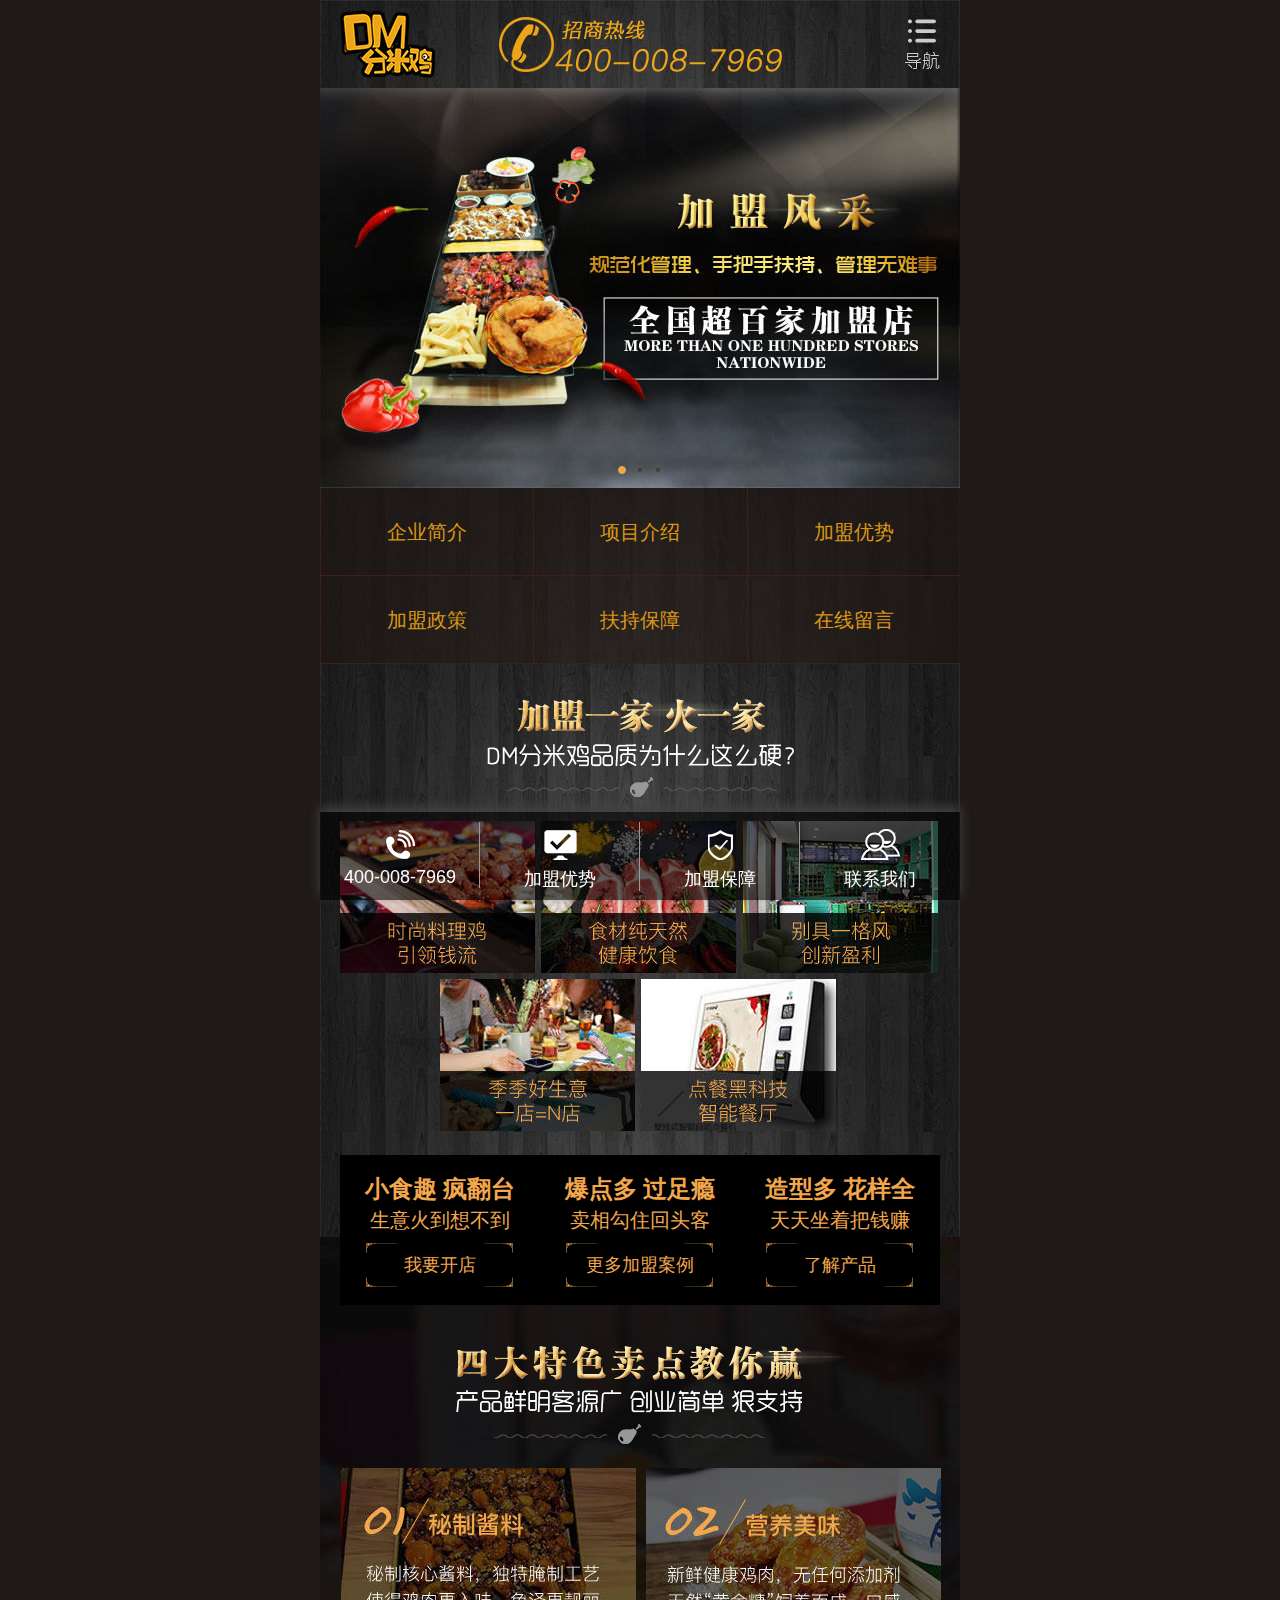
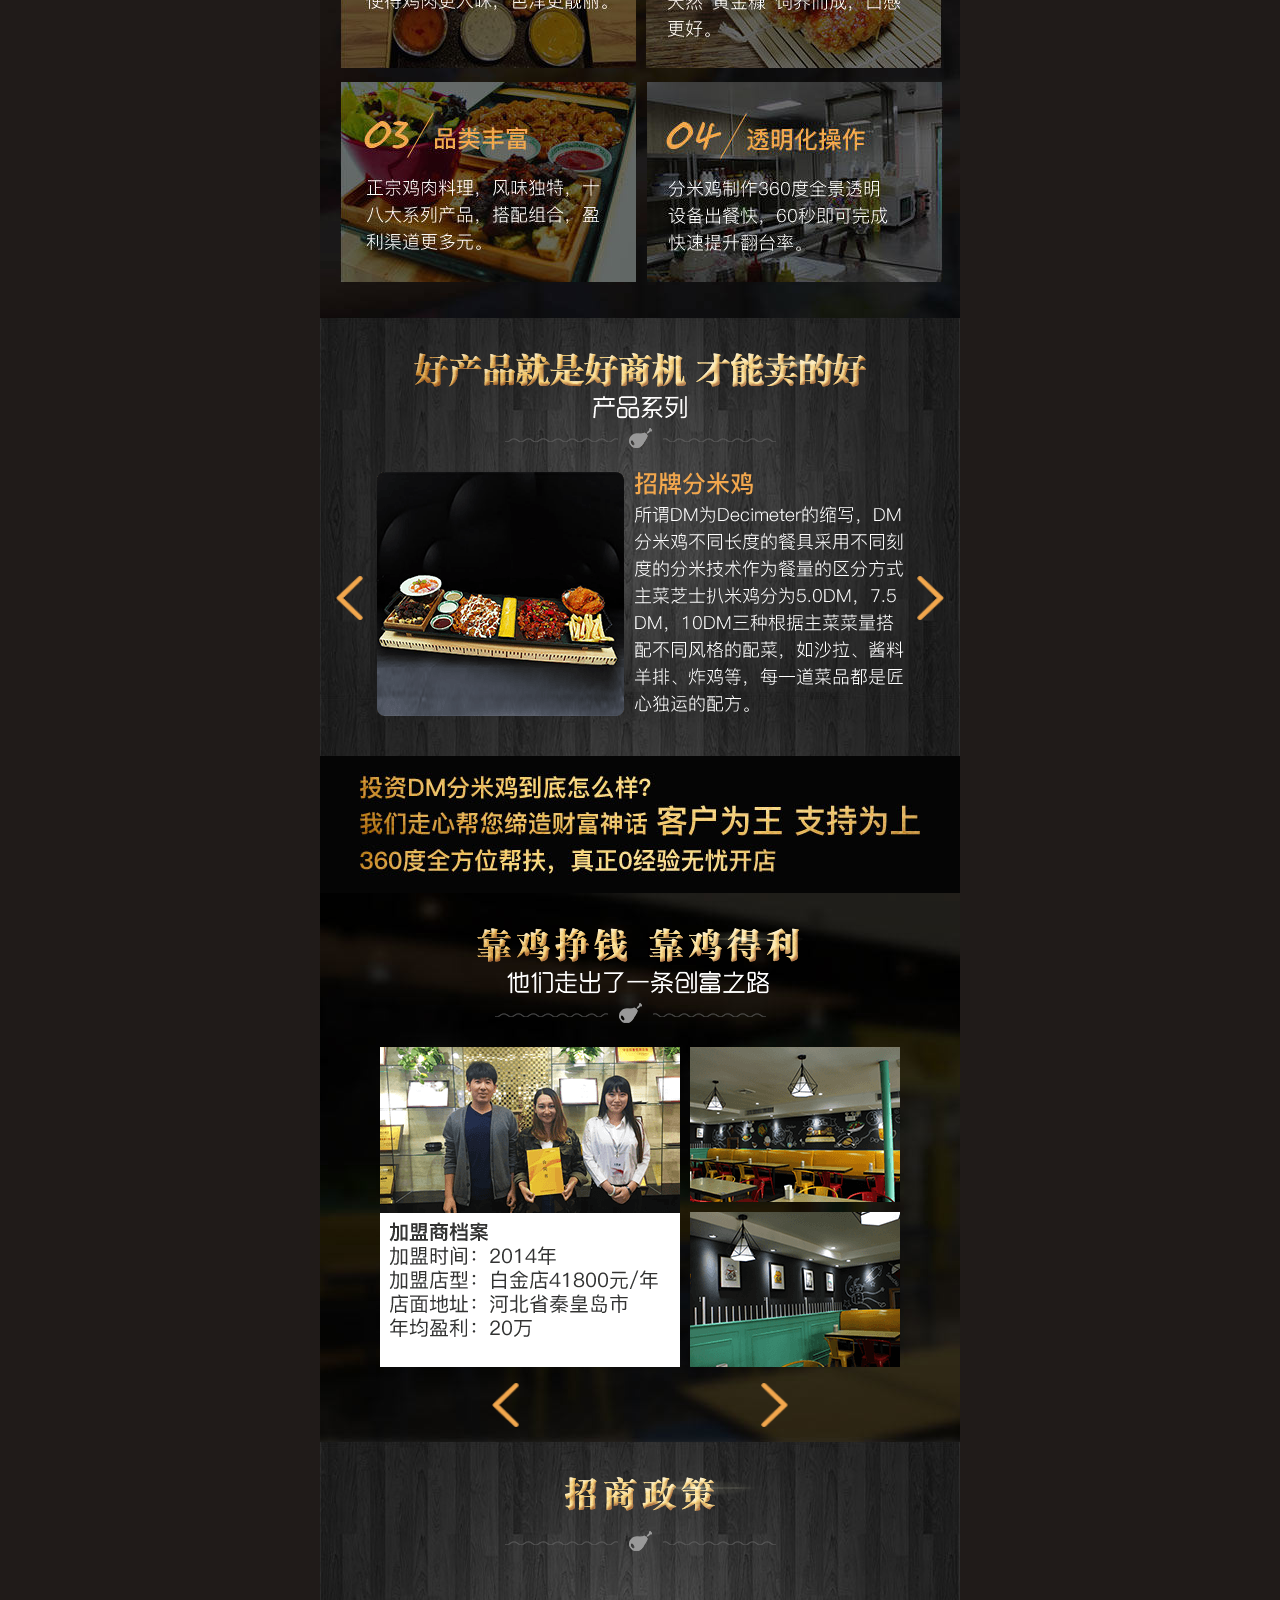
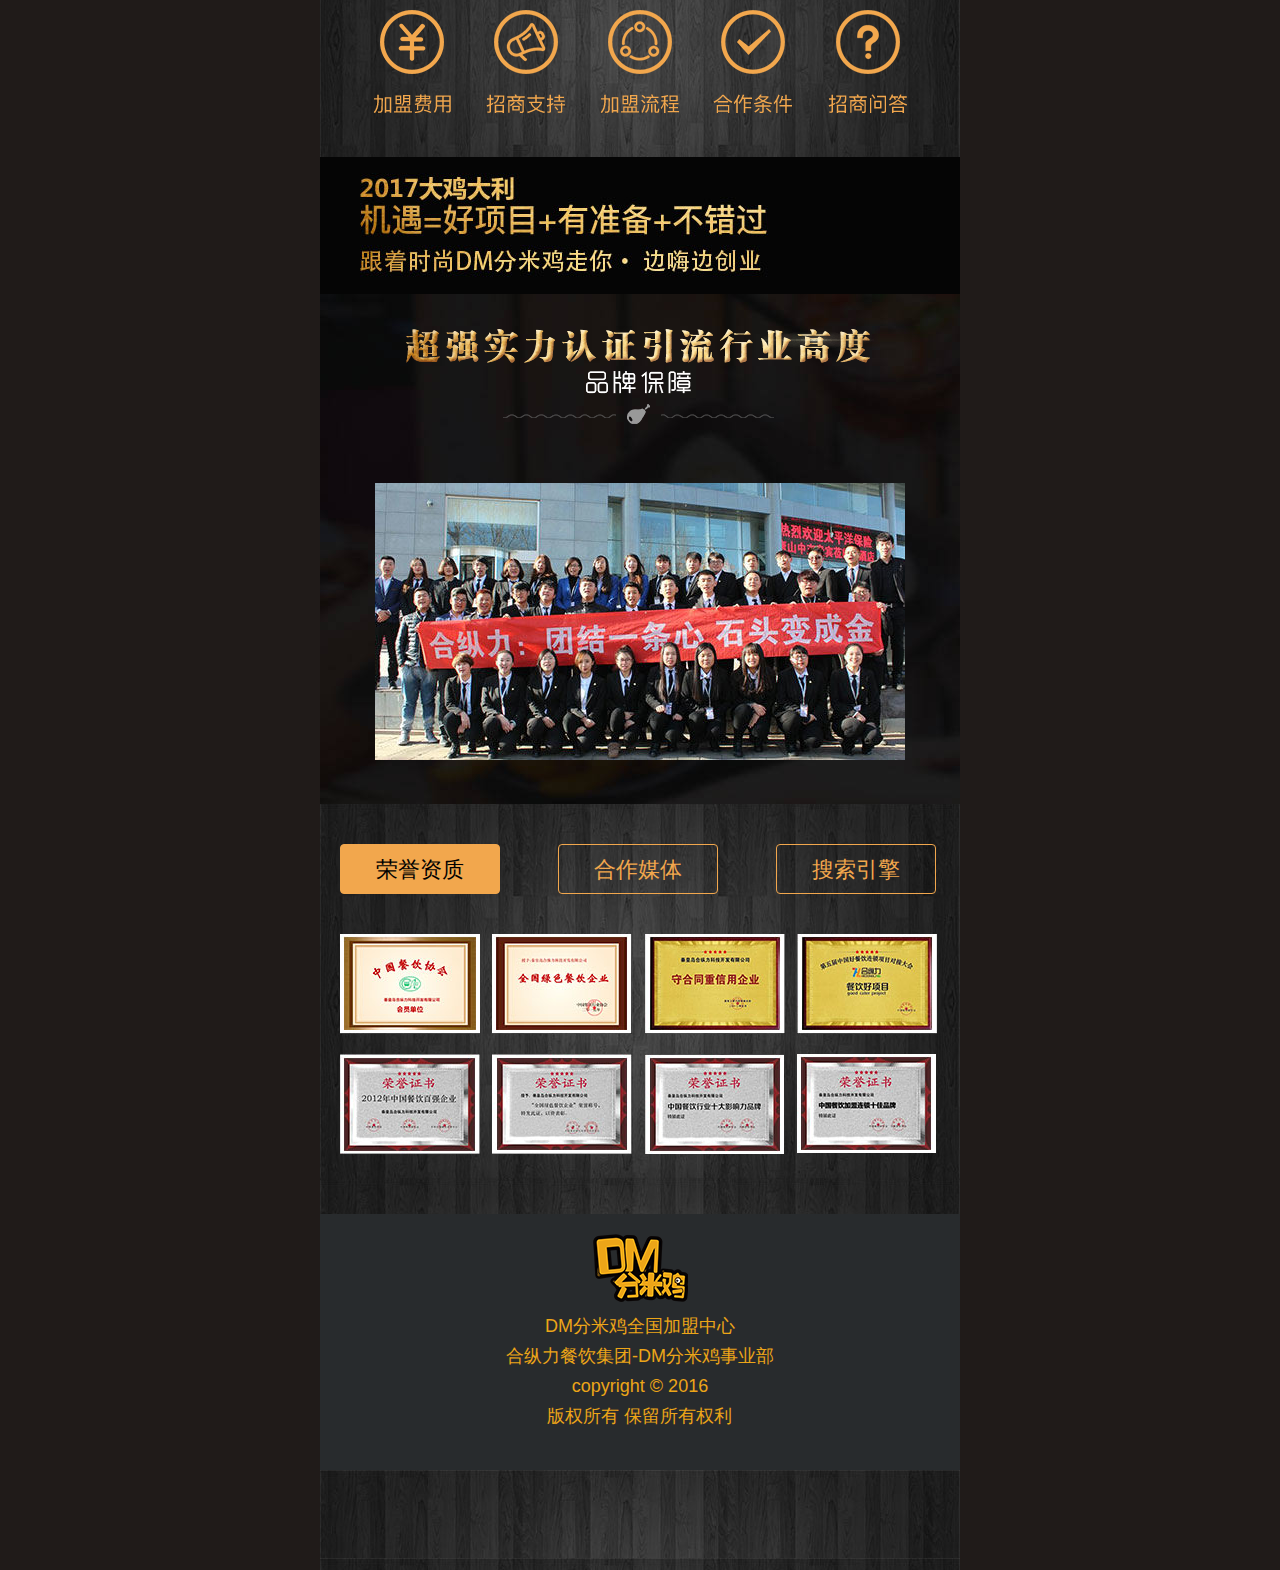
<file: index.html>
<!DOCTYPE html>
<html>
	<head>
		<meta name="" charset="utf-8" content=""/>
		<title>分米鸡</title>
		<link rel="stylesheet" href="css/base.css" />
		<link rel="stylesheet" href="css/swiper-3.4.2.min.css" />
		<link rel="stylesheet" href="css/public.css" />
		<link rel="stylesheet" href="css/style.css" />
		<script src="js/viewport.js"></script>
	</head>
	<body>
		<div class="wrap">
			<div id="header" class="cf">
				<div class="logo"><img src="img/logo.png" alt="" /></div>
				<div class="top">
					<img class="fr" src="img/head.png" alt="" />
					<div class="bar_bg"></div>
					<div class="bar">
						<a class="bar1" href="index.html">首页</a><a class="bar2" href="qiyejianjie.html">企业简介</a><a class="bar3" href="xiangmujieshao.html">项目介绍</a><a class="bar4" href="jiamengyoushi.html">加盟优势</a><a class="bar5" href="jiamengzhengce.html">加盟政策</a><a class="bar6" href="fuchibaozhang.html">扶持保障</a><a class="bar7" href="zaixianliuyan.html">在线留言</a>
					</div>
				</div>
				<div class="tel"><img src="img/tel.png" alt="" /></div>
			</div>
		</div><!--header END-->
		<div id="main">
			<div class="swiper-container banner">
			  <div class="swiper-wrapper">
			    <div class="swiper-slide"><img src="img/banner1.jpg" alt="" /></div>
			    <div class="swiper-slide"><img src="img/banner2.jpg" alt="" /></div>
			    <div class="swiper-slide"><img src="img/banner3.jpg" alt="" /></div>
			  </div>
			  <div class="swiper-pagination"></div>
			</div>
			<div class="slidebar">
				<a href="qiyejianjie.html">企业简介</a><a href="xiangmujieshao.html">项目介绍</a><a href="jiamengyoushi.html">加盟优势</a><a href="jiamengzhengce.html">加盟政策</a><a href="fuchibaozhang.html">扶持保障</a><a href="zaixianliuyan.html">在线留言</a>	
			</div>
			<div class="item">
				<p class="title tc"><img src="img/ti1.png" alt="" /></p>
				<div class="item_img">
					<a href="javascript:;"><img src="img/item_03.jpg" alt="" /></a>
					<a href="javascript:;"><img src="img/item_05.jpg" alt="" /></a>
					<a href="javascript:;"><img src="img/item_07.jpg" alt="" /></a>
					<a href="javascript:;"><img src="img/item_13.jpg" alt="" /></a>
					<a href="javascript:;"><img src="img/item_15.jpg" alt="" /></a>
				</div>
				<ul class="cf">
					<li><a href="javascript:;"><h1>小食趣 疯翻台</h1><h2>生意火到想不到</h2><p>我要开店</p></a></li>
					<li><a href="javascript:;"><h1>爆点多 过足瘾</h1><h2>卖相勾住回头客</h2><p>更多加盟案例</p></a></li>
					<li><a href="javascript:;"><h1>造型多 花样全</h1><h2>天天坐着把钱赚</h2><p>了解产品</p></a></li>
				</ul>
			</div>
      		<div class="tese">
      			<p class="title tc"><img src="img/ti3.png" alt="" /></p>
      			<div>
      				<a href="javascript:;"><img src="img/kk_03.jpg" alt="" /></a>
      				<a href="javascript:;"><img src="img/kk_05.jpg" alt="" /></a>
      				<a href="javascript:;"><img src="img/kk_09.jpg" alt="" /></a>
      				<a href="javascript:;"><img src="img/kk_11.jpg" alt="" /></a>
      			</div>
      		</div>
      		<div class="chanpin">
      			<p class="title tc"><img src="img/ti2.png" alt="" /></p>
      			<div class="swiper-container">
				  <div class="swiper-wrapper">
					    <div class="swiper-slide"><img src="img/fen1.png" alt="" /></div>
					    <div class="swiper-slide"><img src="img/fen2.png" alt="" /></div>
					    <div class="swiper-slide"><img src="img/fen3.png" alt="" /></div>
					    <div class="swiper-slide"><img src="img/fen4.png" alt="" /></div>
					    <div class="swiper-slide"><img src="img/fen5.png" alt="" /></div>
					    <div class="swiper-slide"><img src="img/fen6.png" alt="" /></div>
				  </div>
				</div>
					<div class="swiper-button-prev"></div>
    				<div class="swiper-button-next"></div>
      		</div>
      		<p><img class="gh-img" src="img/tt1.jpg" alt="" /></p>
      		<div class="car">
      			<p class="title tc"><img src="img/ti4.png" alt="" /></p>
      			<div class="swiper-container">
				  <div class="swiper-wrapper">
					    <div class="swiper-slide"><img src="img/car1.png" alt="" /></div>
					    <div class="swiper-slide"><img src="img/car2.png" alt="" /></div>
					    <div class="swiper-slide"><img src="img/car3.png" alt="" /></div>
				  </div>
				  	<div class="swiper-button-prev"></div>
    				<div class="swiper-button-next"></div>
				</div>
      		</div>
      		<div class="zhengce pb20">
      			<p class="title tc"><img src="img/ti5.png" alt="" /></p>
      			<p class="title tc"><img src="img/zh.png" alt="" /></p>
      		</div>
      		<p><img class="gh-img" src="img/tt2.jpg" alt="" /></p>
      		<div class="bao">
      			<p class="title tc"><img src="img/ti6.png" alt="" /></p>
      			<p class="title tc"><img src="img/tt3.jpg" alt="" /></p>
      		</div>
      		<div class="zhizi">
      			<div class="teb1"><span class="active">荣誉资质</span><span>合作媒体</span><span>搜索引擎</span></div>
      			<div class="teb2" style="display: block;">
      				<span><img src="img/zz_03.jpg" alt="" /></span>
      				<span><img src="img/zz_05.jpg" alt="" /></span>
      				<span><img src="img/zz_07.jpg" alt="" /></span>
      				<span><img src="img/zz_09.jpg" alt="" /></span>
      				<span><img src="img/zz_15.jpg" alt="" /></span>
      				<span><img src="img/zz_16.jpg" alt="" /></span>
      				<span><img src="img/zz_17.jpg" alt="" /></span>
      				<span><img src="img/zz_20.jpg" alt="" /></span>
      			</div>
      			<div class="teb2">
      				<span><img src="img/zh_03.jpg" alt="" /></span>
      				<span><img src="img/zh_05.jpg" alt="" /></span>
      				<span><img src="img/zh_07.jpg" alt="" /></span>
      				<span><img src="img/zh_09.jpg" alt="" /></span>
      				<span><img src="img/zh_15.jpg" alt="" /></span>
      				<span><img src="img/zh_16.jpg" alt="" /></span>
      				<span><img src="img/zh_17.jpg" alt="" /></span>
      				<span><img src="img/zh_20.jpg" alt="" /></span>
      			</div>
      			<div class="teb2">
      				<span><img src="img/zf_03.jpg" alt="" /></span>
      				<span><img src="img/zf_05.jpg" alt="" /></span>
      				<span><img src="img/zf_07.jpg" alt="" /></span>
      				<span><img src="img/zf_09.jpg" alt="" /></span>
      				<span><img src="img/zf_15.jpg" alt="" /></span>
      				<span><img src="img/zf_16.jpg" alt="" /></span>
      				<span><img src="img/zf_17.jpg" alt="" /></span>
      				<span><img src="img/zf_20.jpg" alt="" /></span>
      			</div>
      		</div>
		</div>
		<!--footer 开始-->
		<div id="footer">
			<p><img src="img/logo2.png" alt="" /></p>
			<p>DM分米鸡全国加盟中心<br>合纵力餐饮集团-DM分米鸡事业部<br>copyright © 2016<br>版权所有 保留所有权利</p>
		</div>
		<div id="bg2"></div>
		<div id="bot">
			<a href="javascript:;"><span class="bo1"></span><p>400-008-7969</p></a>
			<a href="javascript:;"><span class="bo2"></span><p>加盟优势</p></a>
			<a href="javascript:;"><span class="bo3"></span><p>加盟保障</p></a>
			<a href="javascript:;"><span class="bo4"></span><p>联系我们</p></a>
		</div>
		<!--footer END-->
	</body>
	<script src="js/jquery-1.9.1.min.js"></script>
	<script src="js/swiper-3.4.2.jquery.min.js"></script>
	<script src="js/index.js"></script>
	<script>
		var mySwiper = new Swiper('.banner',{
			pagination : '.swiper-pagination',
			autoplay : 2000,
			loop:true,
		})
		$(".item ul li a").click(function(){
			$(".item ul li a").find("p").removeClass("active");
			$(this).find("p").addClass("active");
		})
		var mySwiper = new Swiper('.chanpin .swiper-container',{
			prevButton:'.swiper-button-prev',
			nextButton:'.swiper-button-next',
			autoplay : 2000,
			loop:true,
		})
		var mySwiper = new Swiper('.car .swiper-container',{
			prevButton:'.swiper-button-prev',
			nextButton:'.swiper-button-next',
			autoplay : 2000,
			loop:true,
		})
		$(".zhizi .teb1 span").hover(function() {
          $(".zhizi .teb1 span").removeClass("active");
          $(this).addClass("active");
          var index = $(this).index();
          $(".zhizi .teb2").hide();
          $(".zhizi .teb2").eq(index).finish().fadeIn(400);
     });

	</script>
</html>
</file>
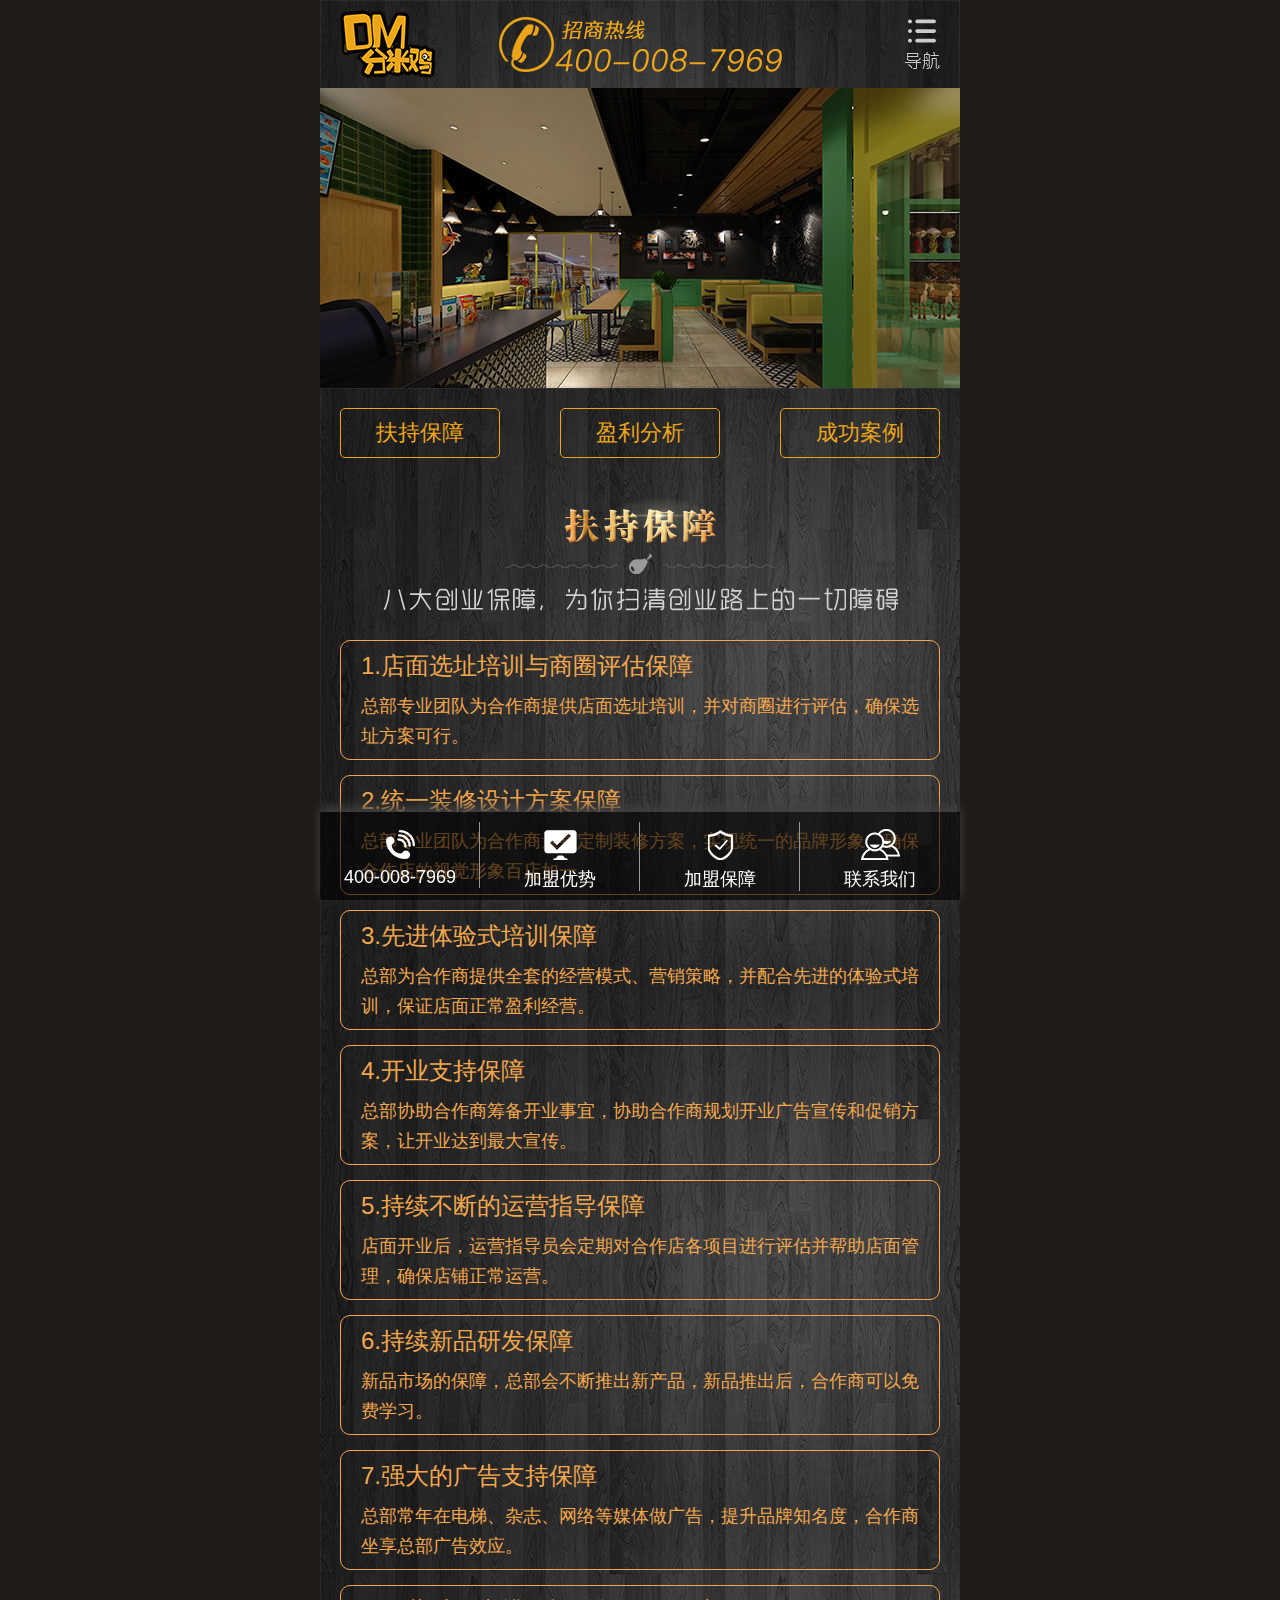
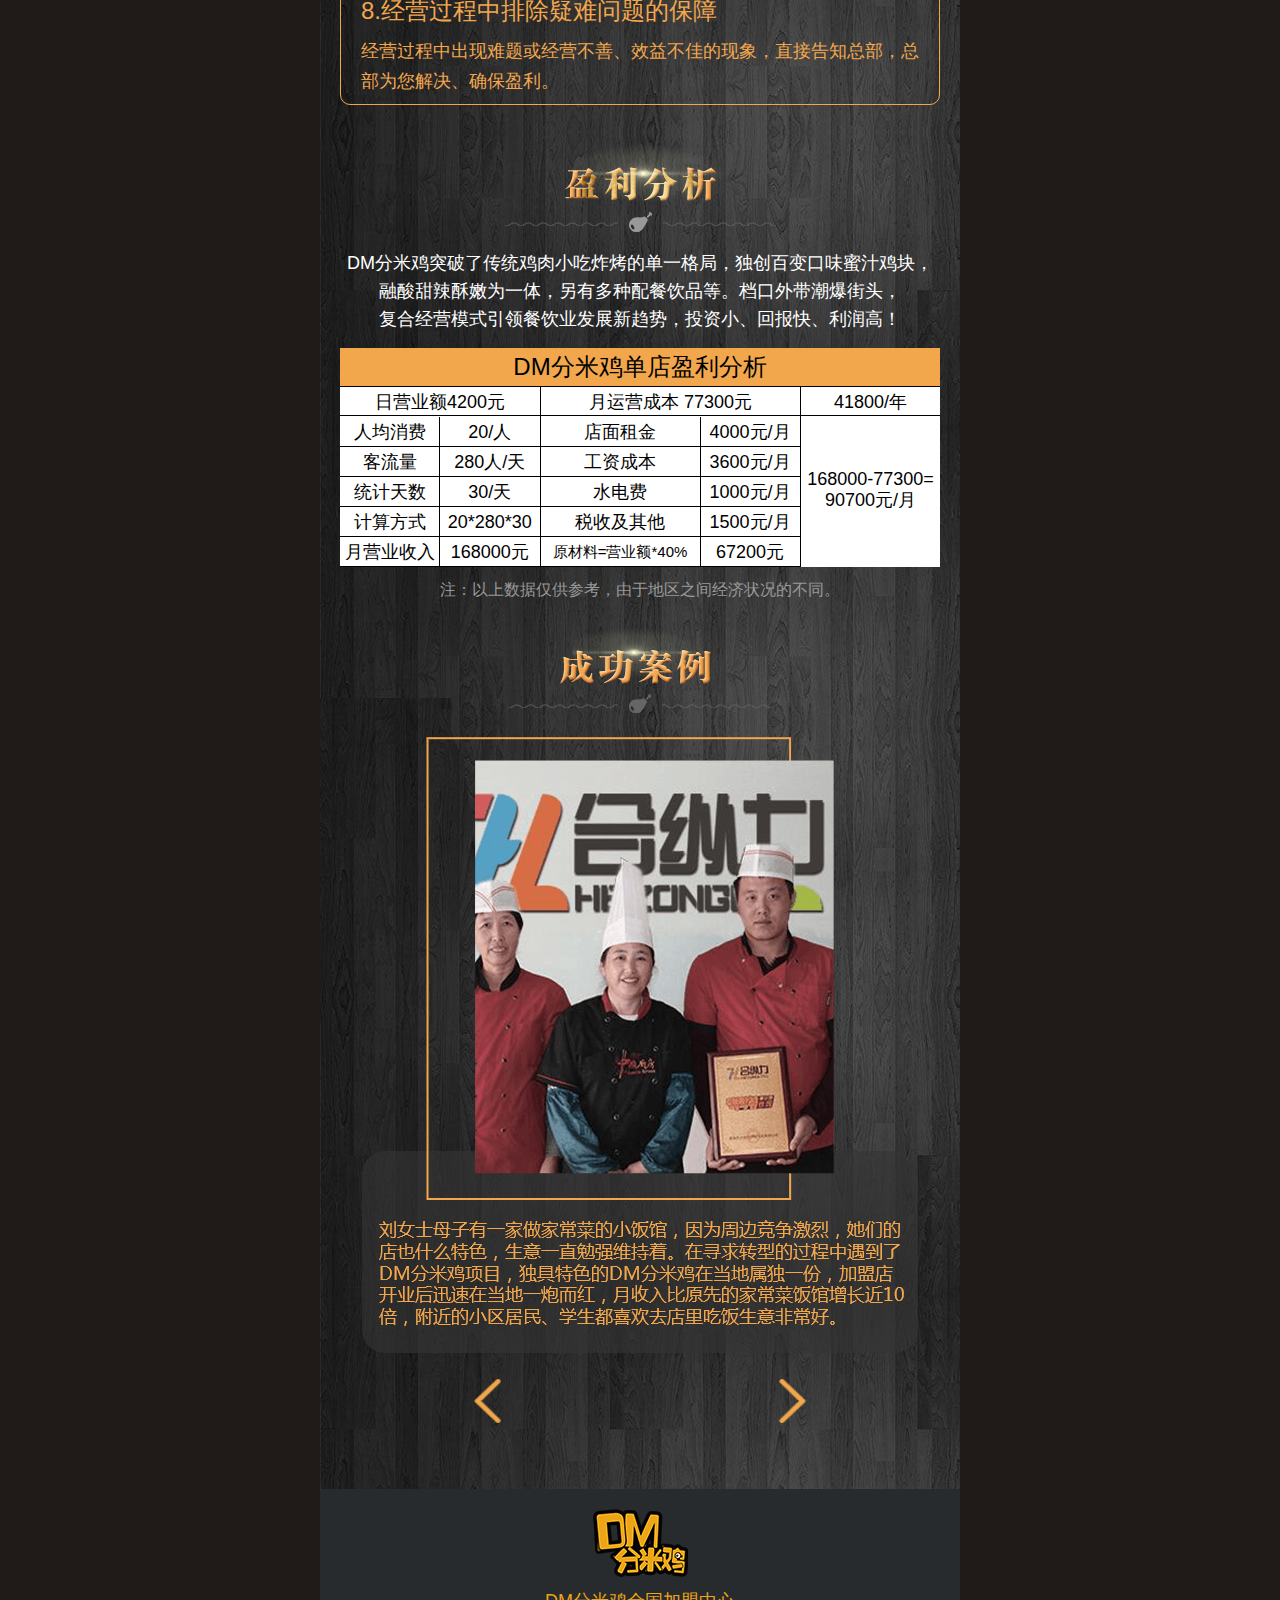
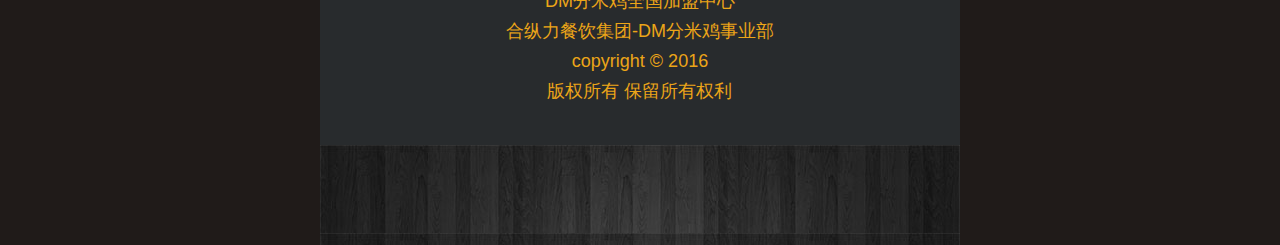
<file: fuchibaozhang.html>
<!DOCTYPE html>
<html>
	<head>
		<meta name="" charset="utf-8" content=""/>
		<title>DM分米鸡-扶持保障</title>
		<link rel="stylesheet" href="css/base.css" />
		<link rel="stylesheet" href="css/swiper-3.4.2.min.css" />
		<link rel="stylesheet" href="css/public.css" />
		<link rel="stylesheet" href="css/style2.css" />
		<script src="js/viewport.js"></script>
	</head>
	<body>
		<div class="wrap">
			<div id="header" class="cf">
				<div class="logo"><img src="img/logo.png" alt="" /></div>
				<div class="top">
					<img class="fr" src="img/head.png" alt="" />
					<div class="bar_bg"></div>
					<div class="bar">
						<a class="bar1" href="index.html">首页</a><a class="bar2" href="qiyejianjie.html">企业简介</a><a class="bar3" href="xiangmujieshao.html">项目介绍</a><a class="bar4" href="jiamengyoushi.html">加盟优势</a><a class="bar5" href="jiamengzhengce.html">加盟政策</a><a class="bar6" href="fuchibaozhang.html">扶持保障</a><a class="bar7" href="zaixianliuyan.html">在线留言</a>
					</div>
				</div>
				<div class="tel"><img src="img/tel.png" alt="" /></div>
			</div>
		</div><!--header END-->
		<div id="main">
			<div class="banner6"></div>
			<div class="content">
				<div class="menu">
					<a href="fuchibaozhang.html#baozhang">扶持保障</a>
					<a href="fuchibaozhang.html#fenxi">盈利分析</a>
					<a href="fuchibaozhang.html#anli" style="margin-right: 0;">成功案例</a>
				</div>
				<div class="baozhang" id="baozhang">
					<div class="tit"><img src="img/img/tit10.png"/></div>
					<h1><img src="img/img/4-1.png" alt="" /></h1>
					<ul>
						<li>
							<h2>1.店面选址培训与商圈评估保障</h2>
							<p>总部专业团队为合作商提供店面选址培训，并对商圈进行评估，确保选址方案可行。</p>
						</li>
						<li>
							<h2>2.统一装修设计方案保障</h2>
							<p>总部专业团队为合作商量身定制装修方案，实现统一的品牌形象，确保合作店的视觉形象百店如一。</p>
						</li>
						<li>
							<h2>3.先进体验式培训保障</h2>
							<p>总部为合作商提供全套的经营模式、营销策略，并配合先进的体验式培训，保证店面正常盈利经营。</p>
						</li>
						<li>
							<h2>4.开业支持保障</h2>
							<p>总部协助合作商筹备开业事宜，协助合作商规划开业广告宣传和促销方案，让开业达到最大宣传。</p>
						</li>
						<li>
							<h2>5.持续不断的运营指导保障</h2>
							<p>店面开业后，运营指导员会定期对合作店各项目进行评估并帮助店面管理，确保店铺正常运营。</p>
						</li>
						<li>
							<h2>6.持续新品研发保障</h2>
							<p>新品市场的保障，总部会不断推出新产品，新品推出后，合作商可以免费学习。</p>
						</li>
						<li>
							<h2>7.强大的广告支持保障</h2>
							<p>总部常年在电梯、杂志、网络等媒体做广告，提升品牌知名度，合作商坐享总部广告效应。</p>
						</li>
						<li>
							<h2>8.经营过程中排除疑难问题的保障</h2>
							<p>经营过程中出现难题或经营不善、效益不佳的现象，直接告知总部，总部为您解决、确保盈利。</p>
						</li>
					</ul>
				</div>
				<div class="fenxi" id="fenxi">
					<div class="tit"><img src="img/img/tit11.png" alt="" /></div>
					<p>DM分米鸡突破了传统鸡肉小吃炸烤的单一格局，独创百变口味蜜汁鸡块，<br />融酸甜辣酥嫩为一体，另有多种配餐饮品等。档口外带潮爆街头，<br />复合经营模式引领餐饮业发展新趋势，投资小、回报快、利润高！</p>
					<div class="dm_bg">
						<div class="dm_bg_top">DM分米鸡单店盈利分析</div>
						<div class="dm_bg_ri">
							<div class="dm_bg_ri_fen">日营业额4200元</div>
							<div class="dm_bg_ri_fen">月运营成本 77300元</div>
							<div class="dm_bg_ri_fen" style="width: 140px;">41800/年</div>
						</div>
						<div class="dm_bg_r">168000-77300=<br />
90700元/月</div>
						<div class="dm_bg_l">
							<div class="dm_bg_l_fen dm_bg_l_fen1">人均消费</div>
							<div class="dm_bg_l_fen fen dm_bg_l_fen2">20/人</div>
							<div class="dm_bg_l_fen fen dm_bg_l_fen3">店面租金</div>
							<div class="dm_bg_l_fen fen dm_bg_l_fen4">4000元/月</div>
						</div>
						<div class="dm_bg_l">
							<div class="dm_bg_l_fen fen dm_bg_l_fen1">客流量</div>
							<div class="dm_bg_l_fen fen dm_bg_l_fen2">280人/天</div>
							<div class="dm_bg_l_fen fen dm_bg_l_fen3">工资成本</div>
							<div class="dm_bg_l_fen fen dm_bg_l_fen4">3600元/月</div>
						</div>
						<div class="dm_bg_l">
							<div class="dm_bg_l_fen fen dm_bg_l_fen1">统计天数</div>
							<div class="dm_bg_l_fen fen dm_bg_l_fen2">30/天</div>
							<div class="dm_bg_l_fen fen dm_bg_l_fen3">水电费</div>
							<div class="dm_bg_l_fen fen dm_bg_l_fen4">1000元/月</div>
						</div>
						<div class="dm_bg_l">
							<div class="dm_bg_l_fen fen dm_bg_l_fen1">计算方式</div>
							<div class="dm_bg_l_fen fen dm_bg_l_fen2">20*280*30</div>
							<div class="dm_bg_l_fen fen dm_bg_l_fen3">税收及其他</div>
							<div class="dm_bg_l_fen fen dm_bg_l_fen4">1500元/月</div>
						</div>
						<div class="dm_bg_l">
							<div class="dm_bg_l_fen fen dm_bg_l_fen1">月营业收入</div>
							<div class="dm_bg_l_fen fen dm_bg_l_fen2">168000元</div>
							<div class="dm_bg_l_fen fen dm_bg_l_fen3" style="font-size: 15px;">原材料=营业额*40%</div>
							<div class="dm_bg_l_fen fen dm_bg_l_fen4">67200元</div>
						</div>					
					</div>
					<p class="beizhu">注：以上数据仅供参考，由于地区之间经济状况的不同。</p>
				</div>
				<div class="anli pb50" id="anli">
					<div class="tit mb20"><img src="img/img/tit12.png"/></div>
					<div class="swiper-container">
					  <div class="swiper-wrapper">
						    <div class="swiper-slide"><img src="img/img/an1.png" alt="" /></div>
						    <div class="swiper-slide"><img src="img/img/an2.png" alt="" /></div>
						    <div class="swiper-slide"><img src="img/img/an3.png" alt="" /></div>
					  </div>
					  	<div class="swiper-button-prev"></div>
	    				<div class="swiper-button-next"></div>
					</div>
				</div>
			</div>
		</div>
		<!--footer 开始-->
		<div id="footer">
			<p><img src="img/logo2.png" alt="" /></p>
			<p>DM分米鸡全国加盟中心<br>合纵力餐饮集团-DM分米鸡事业部<br>copyright © 2016<br>版权所有 保留所有权利</p>
		</div>
		<div id="bg2"></div>
		<div id="bot">
			<a href="javascript:;"><span class="bo1"></span><p>400-008-7969</p></a>
			<a href="javascript:;"><span class="bo2"></span><p>加盟优势</p></a>
			<a href="javascript:;"><span class="bo3"></span><p>加盟保障</p></a>
			<a href="javascript:;"><span class="bo4"></span><p>联系我们</p></a>
		</div>
		<!--footer END-->
	</body>
	<script src="js/jquery-1.9.1.min.js"></script>
	<script src="js/swiper-3.4.2.jquery.min.js"></script>
	<script src="js/index.js"></script>
	<script type="text/javascript">
		var mySwiper = new Swiper('.anli .swiper-container',{
			prevButton:'.swiper-button-prev',
			nextButton:'.swiper-button-next',
			autoplay : 2000,
			loop:true,
		})
	</script>
</html>
</file>
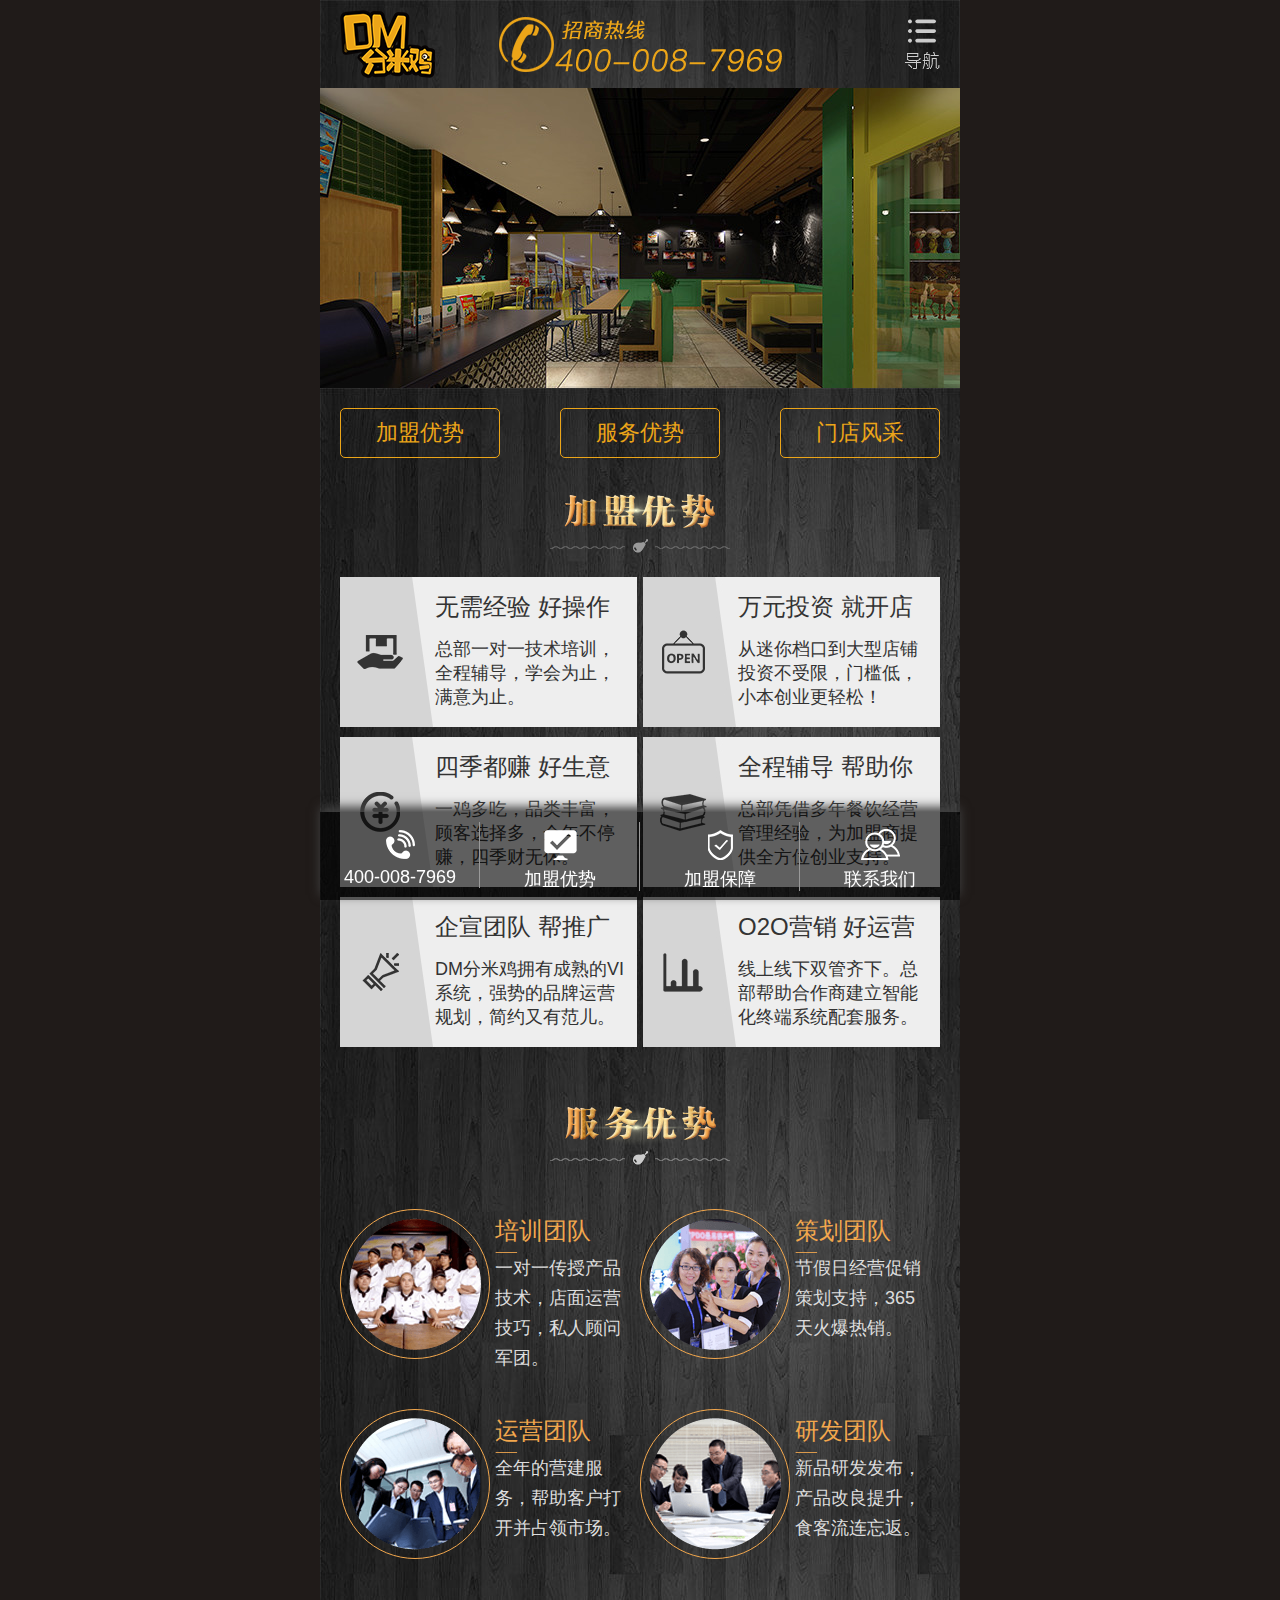
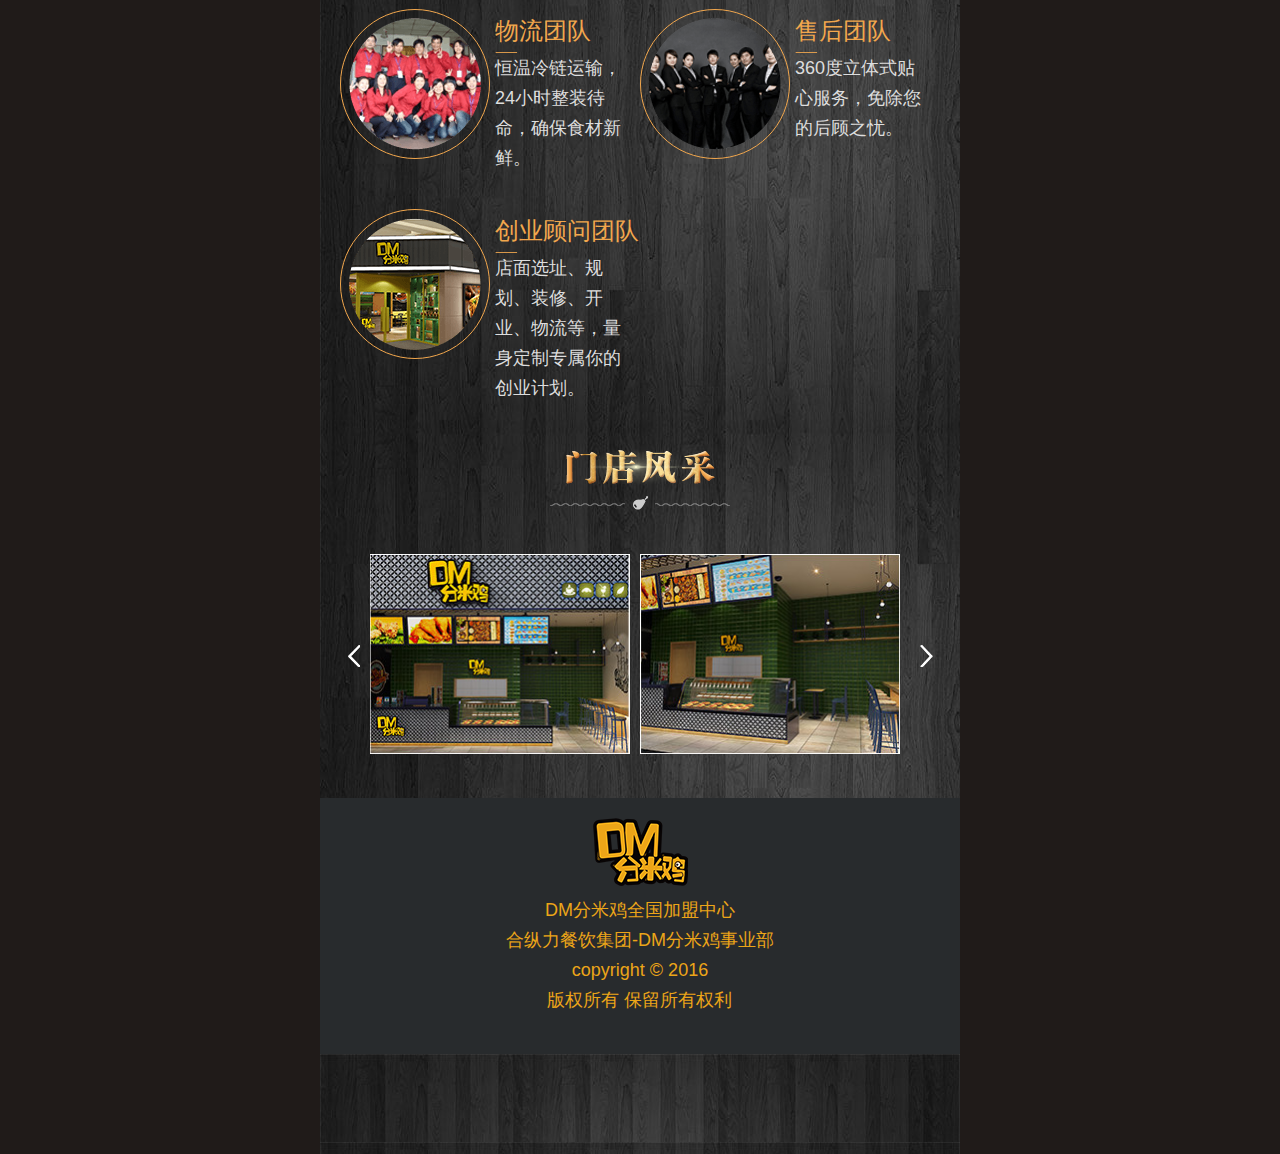
<file: jiamengyoushi.html>
<!DOCTYPE html>
<html>
	<head>
		<meta name="" charset="utf-8" content=""/>
		<title>DM分米鸡-加盟优势</title>
		<link rel="stylesheet" href="css/base.css" />
		<link rel="stylesheet" href="css/public.css" />	
		<link rel="stylesheet" href="css/swiper-3.4.2.min.css">
		<link rel="stylesheet" href="css/style2.css" />	
		<script src="js/jquery-1.9.1.min.js"></script>
		<script src="js/viewport.js"></script>
		<script src="js/swiper-3.4.2.jquery.min.js"></script>
	</head>
	<body>
		<div class="wrap">
			<div id="header" class="cf">
				<div class="logo"><img src="img/logo.png" alt="" /></div>
				<div class="top">
					<img class="fr" src="img/head.png" alt="" />
					<div class="bar_bg"></div>
					<div class="bar">
						<a class="bar1" href="index.html">首页</a><a class="bar2" href="qiyejianjie.html">企业简介</a><a class="bar3" href="xiangmujieshao.html">项目介绍</a><a class="bar4" href="jiamengyoushi.html">加盟优势</a><a class="bar5" href="jiamengzhengce.html">加盟政策</a><a class="bar6" href="fuchibaozhang.html">扶持保障</a><a class="bar7" href="zaixianliuyan.html">在线留言</a>
					</div>
				</div>
				<div class="tel"><img src="img/tel.png" alt="" /></div>
			</div>
		</div><!--header END-->
		<div id="main">
			<div class="banner4"></div>
			<div class="content">
				<div class="menu">
					<a href="jiamengyoushi.html#join">加盟优势</a>
					<a href="jiamengyoushi.html#service">服务优势</a>
					<a href="jiamengyoushi.html#style" style="margin-right: 0;">门店风采</a>
				</div>
				<div class="join" id="join">
					<div class="tit"><img src="img/img/tit4.png" alt="" /></div>
					<ul>
						<li class="jm-l fl">
							<div class="xiab1 fl"></div>
							<div class="xinxi fl">
								<h5>无需经验 好操作</h5>
								<p>总部一对一技术培训，全程辅导，学会为止，满意为止。</p>
							</div>
						</li>
						<li class="jm-2 fr">
							<div class="xiab1 fl"></div>
							<div class="xinxi fl">
								<h5>万元投资 就开店</h5>
								<p>从迷你档口到大型店铺投资不受限，门槛低，小本创业更轻松！</p>
							</div>
						</li>
						<li class="jm-3 fl">
							<div class="xiab1 fl"></div>
							<div class="xinxi fl">
								<h5>四季都赚 好生意</h5>
								<p>一鸡多吃，品类丰富，顾客选择多，全年不停赚，四季财无休。</p>
							</div>
						</li>
						<li class="jm-4 fr">
							<div class="xiab1 fl"></div>
							<div class="xinxi fl">
								<h5>全程辅导 帮助你</h5>
								<p>总部凭借多年餐饮经营管理经验，为加盟商提供全方位创业支持。</p>
							</div>
						</li>
						<li class="jm-5 fl">
							<div class="xiab1 fl"></div>
							<div class="xinxi fl">
								<h5>企宣团队 帮推广</h5>
								<p>DM分米鸡拥有成熟的VI系统，强势的品牌运营规划，简约又有范儿。</p>
							</div>
						</li>
						<li class="jm-6 fr">
							<div class="xiab1 fl"></div>
							<div class="xinxi fl">
								<h5>O2O营销 好运营</h5>
								<p>线上线下双管齐下。总部帮助合作商建立智能化终端系统配套服务。</p>
							</div>
						</li>
					</ul>
				</div>
				<div class="service" id="service">
					<div class="tit"><img src="img/img/tit5.png" alt="" /></div>
					<ul class="serviceList">
						<li>
							<div class="serviceL fl"><img src="img/img/2-1.png" alt="" /></div>
							<div class="serviceR fr">
								<h2>培训团队</h2>
								<p>一对一传授产品技术，店面运营技巧，私人顾问军团。</p>
							</div>
						</li>
						<li>
							<div class="serviceL fl"><img src="img/img/2-2.png" alt="" /></div>
							<div class="serviceR fr">
								<h2>策划团队</h2>
								<p>节假日经营促销策划支持，365天火爆热销。</p>
							</div>
						</li>
						<li>
							<div class="serviceL fl"><img src="img/img/2-3.png" alt="" /></div>
							<div class="serviceR fr">
								<h2>运营团队</h2>
								<p>全年的营建服务，帮助客户打开并占领市场。</p>
							</div>
						</li>
						<li>
							<div class="serviceL fl"><img src="img/img/2-4.png" alt="" /></div>
							<div class="serviceR fr">
								<h2>研发团队</h2>
								<p>新品研发发布，产品改良提升，食客流连忘返。</p>
							</div>
						</li>
						<li>
							<div class="serviceL fl"><img src="img/img/2-5.png" alt="" /></div>
							<div class="serviceR fr">
								<h2>物流团队</h2>
								<p>恒温冷链运输，24小时整装待命，确保食材新鲜。</p>
							</div>
						</li>
						<li>
							<div class="serviceL fl"><img src="img/img/2-6.png" alt="" /></div>
							<div class="serviceR fr">
								<h2>售后团队</h2>
								<p>360度立体式贴心服务，免除您的后顾之忧。</p>
							</div>
						</li>
						<li>
							<div class="serviceL fl"><img src="img/img/2-7.png" alt="" /></div>
							<div class="serviceR fr">
								<h2>创业顾问团队</h2>
								<p>店面选址、规划、装修、开业、物流等，量身定制专属你的创业计划。</p>
							</div>
						</li>
					</ul>
				</div>
				<div class="style" id="style">
					<div class="tit"><img src="img/img/tit6.png" alt="" /></div>
					<div class="picrow storyStyle">
						<div class="swiper-container">
							<div class="swiper-wrapper">
								<li class="swiper-slide"><img src="img/img/2-11.jpg" width="260"/></li>
								<li class="swiper-slide"><img src="img/img/2-12.jpg" width="260"/></li>
								<li class="swiper-slide"><img src="img/img/2-13.jpg" width="260"/></li>
							</div>

							<!-- Add Pagination -->

						</div>
						<div class="swiper-button-prev"></div>
						<div class="swiper-button-next"></div>
					</div>
				</div>
			</div>
		</div>
		<!--footer 开始-->
		<div id="footer">
			<p><img src="img/logo2.png" alt="" /></p>
			<p>DM分米鸡全国加盟中心<br>合纵力餐饮集团-DM分米鸡事业部<br>copyright © 2016<br>版权所有 保留所有权利</p>
		</div>
		<div id="bg2"></div>
		<div id="bot">
			<a href="javascript:;"><span class="bo1"></span><p>400-008-7969</p></a>
			<a href="javascript:;"><span class="bo2"></span><p>加盟优势</p></a>
			<a href="javascript:;"><span class="bo3"></span><p>加盟保障</p></a>
			<a href="javascript:;"><span class="bo4"></span><p>联系我们</p></a>
		</div>
		<!--footer END-->
	</body>
	<script src="js/index.js"></script>
	<script>
		var swiper = new Swiper('.picrow .swiper-container', {
			pagination: '.swiper-pagination',
			slidesPerView: 2,
			nextButton: '.swiper-button-next',
			prevButton: '.swiper-button-prev',
			autoplay: 2000,
			paginationClickable: true,
			loop: true
		});
	</script>
</html>
</file>
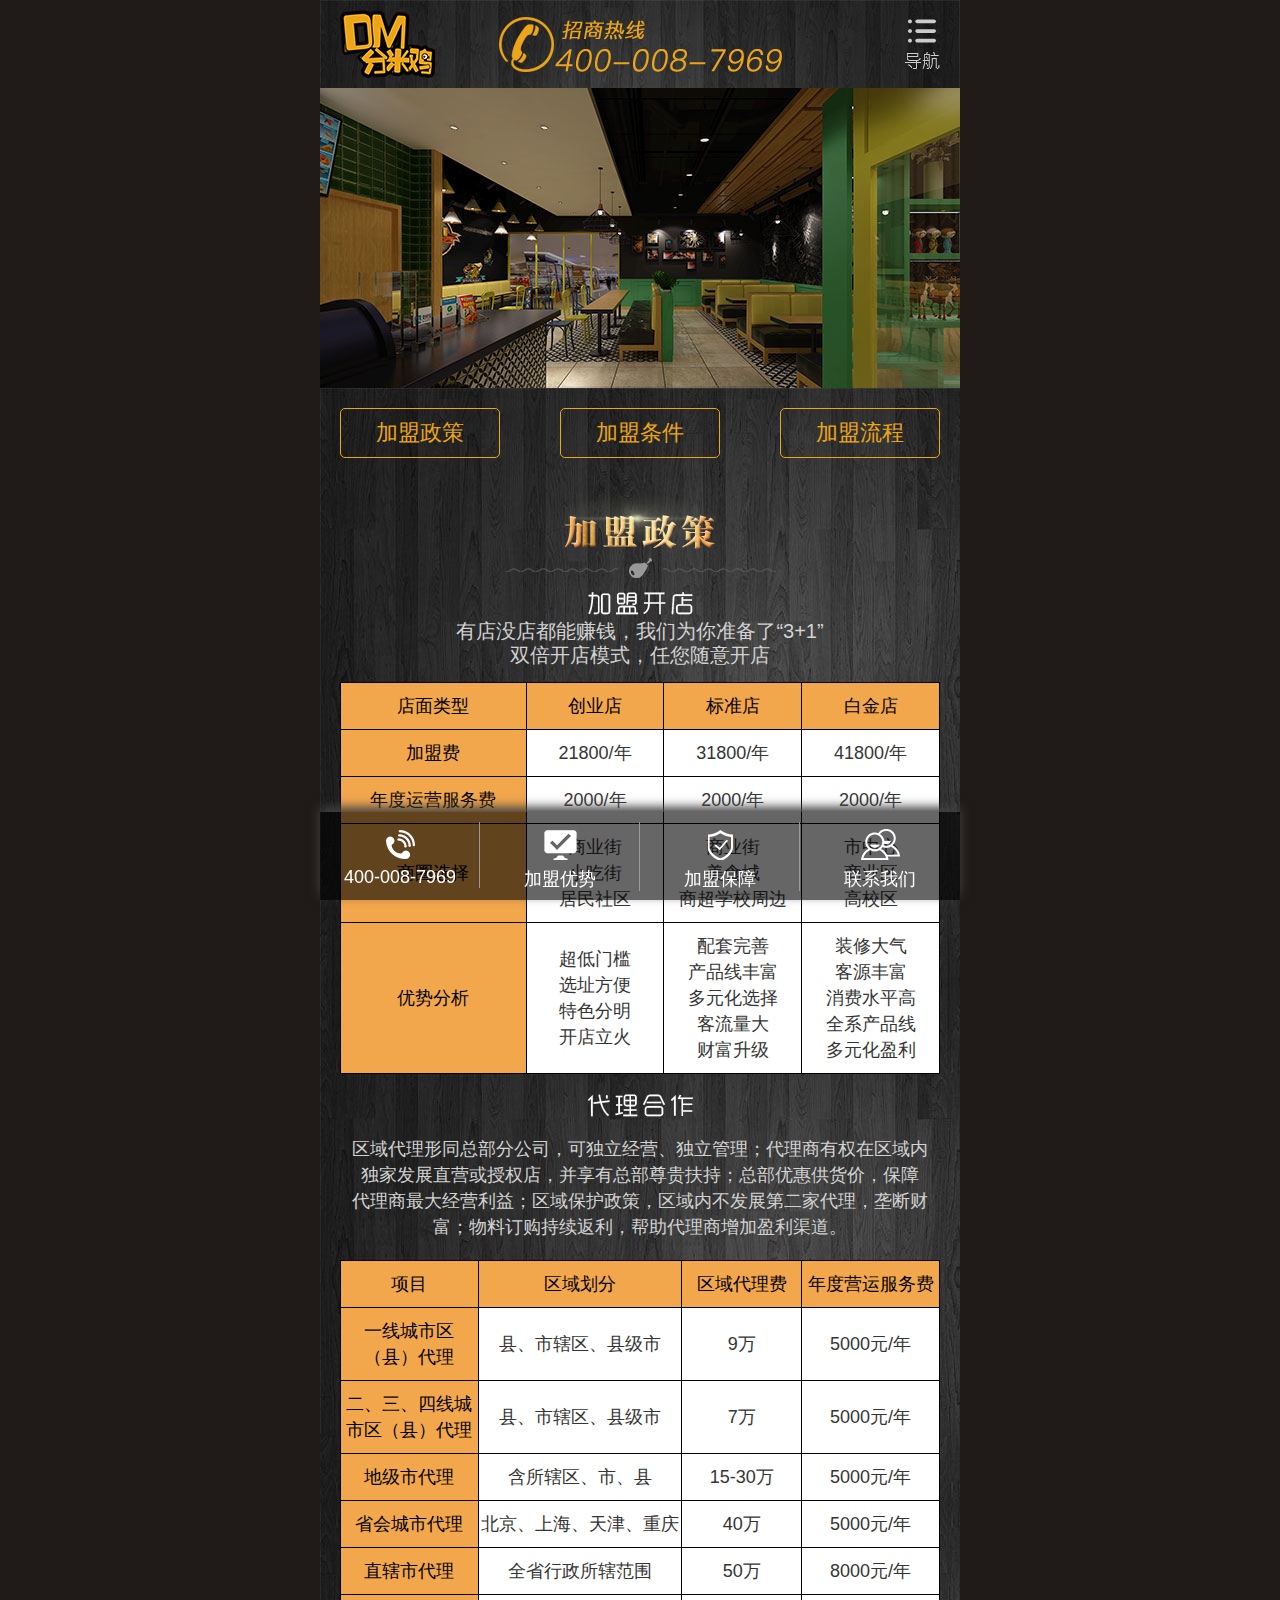
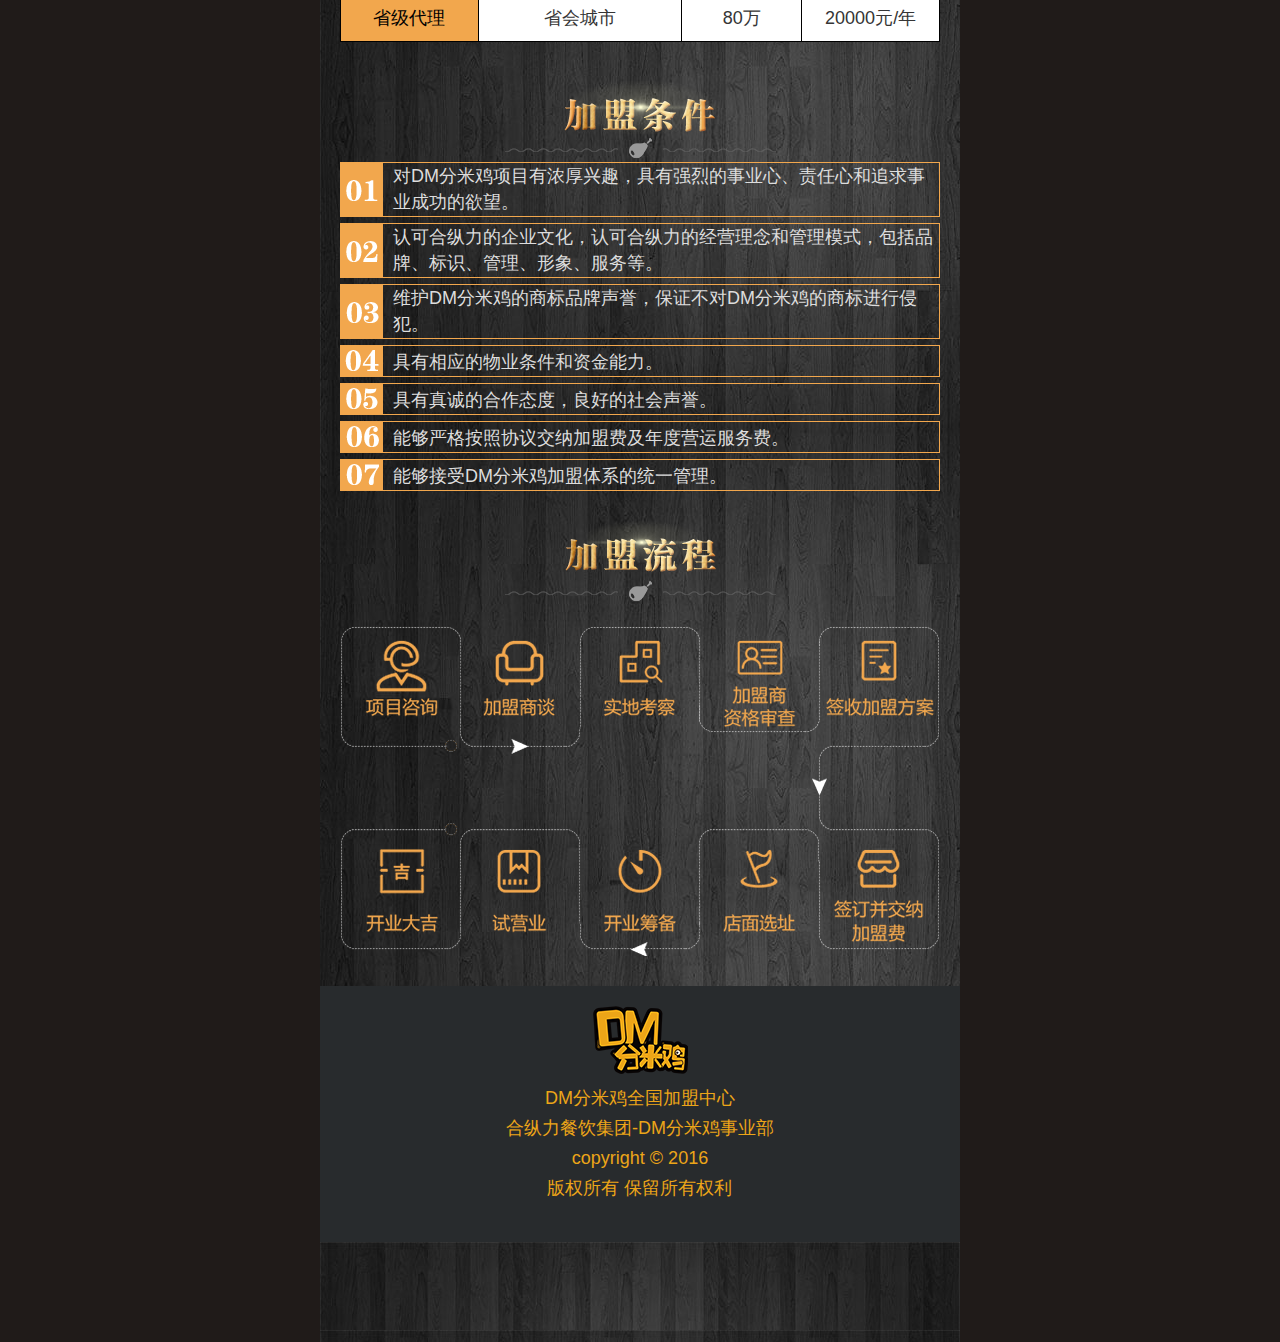
<file: jiamengzhengce.html>
<!DOCTYPE html>
<html>
	<head>
		<meta name="" charset="utf-8" content=""/>
		<title>DM分米鸡-加盟政策</title>
		<link rel="stylesheet" href="css/base.css" />
		<link rel="stylesheet" href="css/public.css" />
		<link rel="stylesheet" href="css/style2.css" />
		<script src="js/jquery-1.9.1.min.js"></script>
		<script src="js/viewport.js"></script>
	</head>
	<body>
		<div class="wrap">
			<div id="header" class="cf">
				<div class="logo"><img src="img/logo.png" alt="" /></div>
				<div class="top">
					<img class="fr" src="img/head.png" alt="" />
					<div class="bar_bg"></div>
					<div class="bar">
						<a class="bar1" href="index.html">首页</a><a class="bar2" href="qiyejianjie.html">企业简介</a><a class="bar3" href="xiangmujieshao.html">项目介绍</a><a class="bar4" href="jiamengyoushi.html">加盟优势</a><a class="bar5" href="jiamengzhengce.html">加盟政策</a><a class="bar6" href="fuchibaozhang.html">扶持保障</a><a class="bar7" href="zaixianliuyan.html">在线留言</a>
					</div>
				</div>
				<div class="tel"><img src="img/tel.png" alt="" /></div>
			</div>
		</div><!--header END-->
		<div id="main">
			<div class="banner5"></div>
			<div class="content">
				<div class="menu">
					<a href="jiamengzhengce.html#policy">加盟政策</a>
					<a href="jiamengzhengce.html#condition">加盟条件</a>
					<a href="jiamengzhengce.html#progess" style="margin-right: 0;">加盟流程</a>
				</div>
				<div class="policy" id="policy">
					<div class="tit"><img src="img/img/tit7.png" alt="" /></div>
					<h3><img src="img/img/t1.png" alt="" /></h3>
					<p>有店没店都能赚钱，我们为你准备了“3+1”<br />双倍开店模式，任您随意开店</p>
					<div class="jmkd_table">
		                <table  cellpadding="0" cellspacing="0">
		                	<colgroup>
		                		<col width="31%"/>
		                		<col width="23%"/>
		                		<col width="23%"/>
		                		<col width="23%"/>
		                	</colgroup>
		                	<thead>
		                      <tr>
		                        <td class="type">店面类型</td>
		                        <td class="white">创业店</td>
		                        <td class="white">标准店</td>
		                        <td class="white">白金店</td>
		                      </tr>
		                    </thead>
		                    <tbody>
		                      <tr>
		                        <td class="type">加盟费</td>
		                        <td class="white">21800/年</td>
		                        <td class="white">31800/年</td>
		                        <td class="white">41800/年</td>
		                      </tr>
		                      <tr>
		                        <td class="type">年度运营服务费</td>
		                        <td class="white">2000/年</td>
		                        <td class="white">2000/年</td>
		                        <td class="white">2000/年</td>
		                      </tr>
		                      <tr>
		                        <td class="type big_heig">商圈选择</td>
		                        <td class="white big_heig">商业街<br />小吃街<br />居民社区</td>
		                        <td class="white big_heig">商业街<br />美食城<br />商超学校周边</td>
		                        <td class="white big_heig">市中心<br />商业区<br />高校区</td>
		                      </tr>
		                      <tr>
		                        <td class="type sal_heig">优势分析</td>
		                        <td class="white sal_heig">超低门槛<br />选址方便<br />特色分明<br />开店立火</td>
		                        <td class="white sal_heig">配套完善<br />产品线丰富<br />多元化选择<br />客流量大<br />财富升级</td>
		                        <td class="white sal_heig">装修大气<br />客源丰富<br />消费水平高<br />全系产品线<br />多元化盈利</td>
		                      </tr>
		                    </tbody>
		                </table>
            		</div>
            		<h3><img src="img/img/t2.png" alt="" /></h3>
					<p style="font-size: 18px;line-height: 26px;margin: 15px 0 20px;">区域代理形同总部分公司，可独立经营、独立管理；代理商有权在区域内<br />独家发展直营或授权店，并享有总部尊贵扶持；总部优惠供货价，保障<br />代理商最大经营利益；区域保护政策，区域内不发展第二家代理，垄断财<br />富；物料订购持续返利，帮助代理商增加盈利渠道。</p>
					<div class="jmkd_table">
		                <table  cellpadding="0" cellspacing="0">
		                	<colgroup>
		                		<col width="23%"/>
		                		<col width="34%"/>
		                		<col width="20%"/>
		                		<col width="23%"/>
		                	</colgroup>
		                	<thead>
		                      <tr>
		                        <td class="type">项目</td>
		                        <td class="white">区域划分</td>
		                        <td class="white">区域代理费</td>
		                        <td class="white">年度营运服务费</td>
		                      </tr>
		                    </thead>
		                    <tbody>
		                      <tr>
		                        <td class="type">一线城市区（县）代理 </td>
		                        <td class="white">县、市辖区、县级市</td>
		                        <td class="white">9万</td>
		                        <td class="white">5000元/年</td>
		                      </tr>
		                      <tr>
		                        <td class="type">二、三、四线城市区（县）代理 </td>
		                        <td class="white">县、市辖区、县级市</td>
		                        <td class="white">7万</td>
		                        <td class="white">5000元/年</td>
		                      </tr>
		                      <tr>
		                        <td class="type big_heig">地级市代理</td>
		                        <td class="white big_heig">含所辖区、市、县</td>
		                        <td class="white big_heig">15-30万</td>
		                        <td class="white big_heig">5000元/年</td>
		                      </tr>
		                      <tr>
		                        <td class="type big_heig">省会城市代理</td>
		                        <td class="white big_heig">北京、上海、天津、重庆</td>
		                        <td class="white big_heig">40万</td>
		                        <td class="white big_heig">5000元/年</td>
		                      </tr>
		                      <tr>
		                        <td class="type big_heig">直辖市代理</td>
		                        <td class="white big_heig">全省行政所辖范围</td>
		                        <td class="white big_heig">50万</td>
		                        <td class="white big_heig">8000元/年</td>
		                      </tr>
		                      <tr>
		                        <td class="type big_heig">省级代理</td>
		                        <td class="white big_heig">省会城市</td>
		                        <td class="white big_heig">80万</td>
		                        <td class="white big_heig">20000元/年</td>
		                      </tr>
		                    </tbody>
		                </table>
            		</div>
				</div>
				<div class="condition" id="condition">
					<div class="tit"><img src="img/img/tit8.png"/></div>
					<ul>
		            	<li style="height: 55px;line-height: 26px;">
		                	<div class="number"><img src="img/img/list1.png" style="margin-top: 17px;"></div>
		                    <div class="judge">对DM分米鸡项目有浓厚兴趣，具有强烈的事业心、责任心和追求事业成功的欲望。</div>
		                </li>
		                <li style="height: 55px;line-height: 26px;">
		                	<div class="number"><img src="img/img/list2.png" style="margin-top: 17px;"></div>
		                    <div class="judge">认可合纵力的企业文化，认可合纵力的经营理念和管理模式，包括品牌、标识、管理、形象、服务等。</div>
		                </li>
		                <li style="height: 55px;line-height: 26px;">
		                	<div class="number"><img src="img/img/list3.png" style="margin-top: 17px;"></div>
		                    <div class="judge">维护DM分米鸡的商标品牌声誉，保证不对DM分米鸡的商标进行侵犯。</div>
		                </li>
		                <li>
		                	<div class="number"><img src="img/img/list4.png"></div>
		                    <div class="judge">具有相应的物业条件和资金能力。</div>
		                </li>
		                <li>
		                	<div class="number"><img src="img/img/list5.png"></div>
		                    <div class="judge">具有真诚的合作态度，良好的社会声誉。</div>
		                </li>
		                <li>
		                	<div class="number"><img src="img/img/list6.png"></div>
		                    <div class="judge">能够严格按照协议交纳加盟费及年度营运服务费。</div>
		                </li>
		                <li>
		                	<div class="number"><img src="img/img/list7.png"></div>
		                    <div class="judge">能够接受DM分米鸡加盟体系的统一管理。</div>
		                </li>
		            </ul>
				</div>
				<div class="progess" id="progess">
					<div class="tit"><img src="img/img/tit9.png"/></div>
					<div class="progessCon"></div>
				</div>
			</div>
		</div>
		<!--footer 开始-->
		<div id="footer">
			<p><img src="img/logo2.png" alt="" /></p>
			<p>DM分米鸡全国加盟中心<br>合纵力餐饮集团-DM分米鸡事业部<br>copyright © 2016<br>版权所有 保留所有权利</p>
		</div>
		<div id="bg2"></div>
		<div id="bot">
			<a href="javascript:;"><span class="bo1"></span><p>400-008-7969</p></a>
			<a href="javascript:;"><span class="bo2"></span><p>加盟优势</p></a>
			<a href="javascript:;"><span class="bo3"></span><p>加盟保障</p></a>
			<a href="javascript:;"><span class="bo4"></span><p>联系我们</p></a>
		</div>
		<!--footer END-->
	</body>
	<script src="js/index.js"></script>
	<script type="text/javascript">
		
	</script>
</html>
</file>
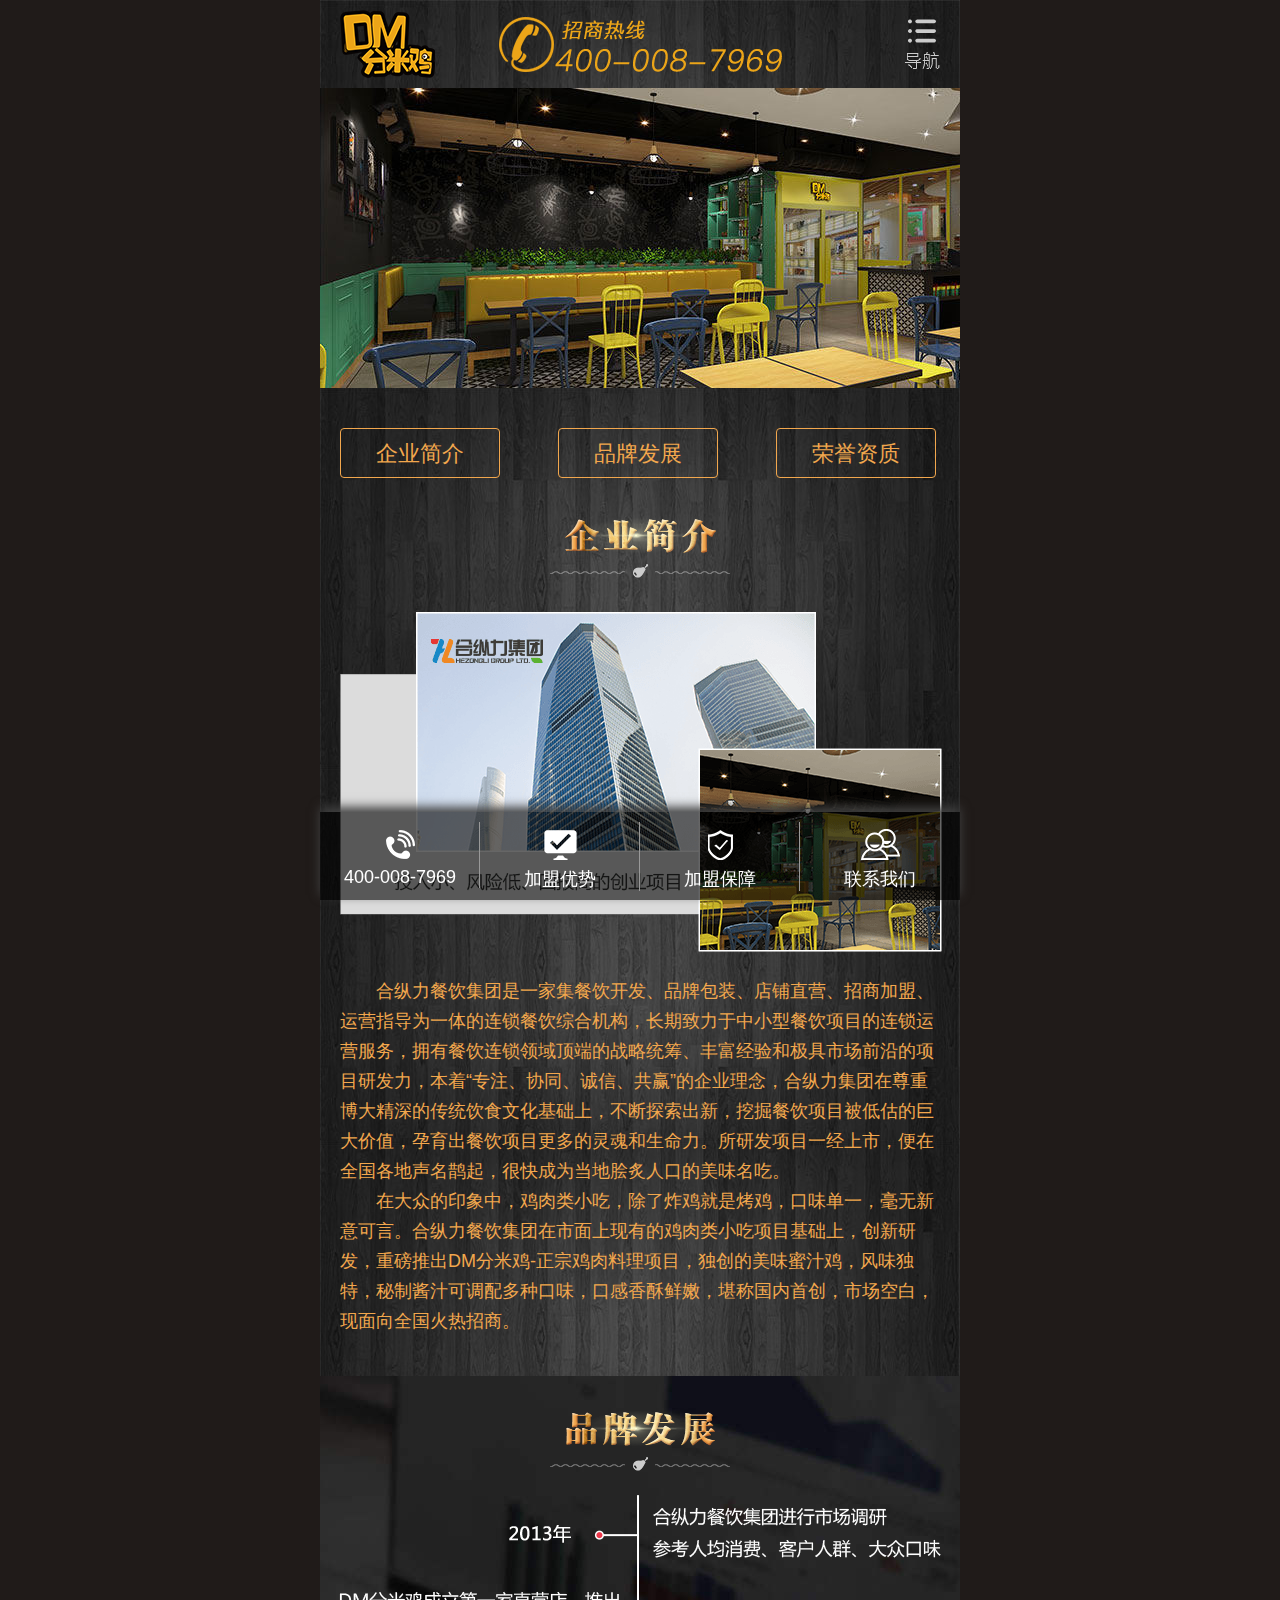
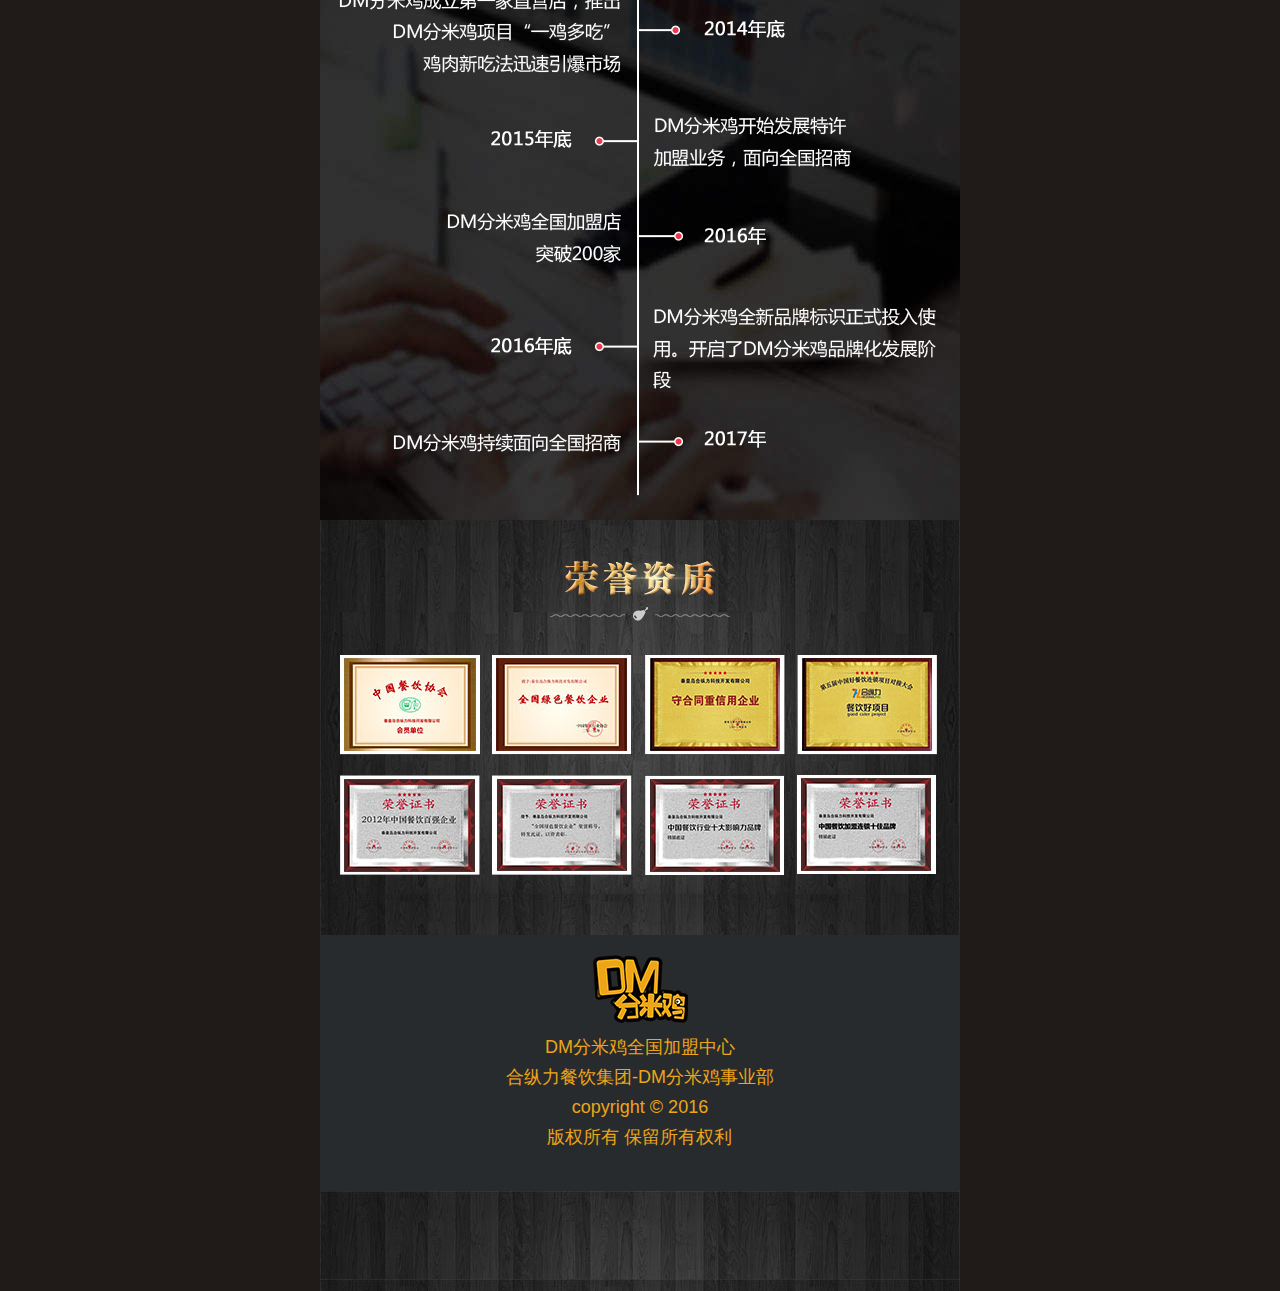
<file: qiyejianjie.html>
<!DOCTYPE html>
<html>
	<head>
		<meta name="" charset="utf-8" content=""/>
		<title>DM分米鸡</title>
		<link rel="stylesheet" href="css/base.css" />
		<link rel="stylesheet" href="css/swiper-3.4.2.min.css" />
		<link rel="stylesheet" href="css/public.css" />
		<link rel="stylesheet" href="css/style.css" />
		<script src="js/viewport.js"></script>
	</head>
	<body>
		<div class="wrap">
			<div id="header" class="cf">
				<div class="logo"><img src="img/logo.png" alt="" /></div>
				<div class="top">
					<img class="fr" src="img/head.png" alt="" />
					<div class="bar_bg"></div>
					<div class="bar">
						<a class="bar1" href="index.html">首页</a><a class="bar2" href="qiyejianjie.html">企业简介</a><a class="bar3" href="xiangmujieshao.html">项目介绍</a><a class="bar4" href="jiamengyoushi.html">加盟优势</a><a class="bar5" href="jiamengzhengce.html">加盟政策</a><a class="bar6" href="fuchibaozhang.html">扶持保障</a><a class="bar7" href="zaixianliuyan.html">在线留言</a>
					</div>
				</div>
				<div class="tel"><img src="img/tel.png" alt="" /></div>
			</div>
		</div><!--header END-->
		<div id="main">
			<p><img class="gh-img" src="img/banner4.jpg"/></p>
			<div class="zhizi">
      			<div class="teb1"><span><a href="#jianjie">企业简介</a></span><span><a href="#fazhan">品牌发展</a></span><span><a href="#rongyu">荣誉资质</a></span></div>
      			<p class="tc" id="jianjie"><img src="img/ti7.png" alt="" /></p>
      			<p class="tc mt30"><img src="img/ss.png" alt="" /></p>
      			<p class="txt mt20">合纵力餐饮集团是一家集餐饮开发、品牌包装、店铺直营、招商加盟、运营指导为一体的连锁餐饮综合机构，长期致力于中小型餐饮项目的连锁运营服务，拥有餐饮连锁领域顶端的战略统筹、丰富经验和极具市场前沿的项目研发力，本着“专注、协同、诚信、共赢”的企业理念，合纵力集团在尊重博大精深的传统饮食文化基础上，不断探索出新，挖掘餐饮项目被低估的巨大价值，孕育出餐饮项目更多的灵魂和生命力。所研发项目一经上市，便在全国各地声名鹊起，很快成为当地脍炙人口的美味名吃。
</p>
				<p class="txt">在大众的印象中，鸡肉类小吃，除了炸鸡就是烤鸡，口味单一，毫无新意可言。合纵力餐饮集团在市面上现有的鸡肉类小吃项目基础上，创新研发，重磅推出DM分米鸡-正宗鸡肉料理项目，独创的美味蜜汁鸡，风味独特，秘制酱汁可调配多种口味，口感香酥鲜嫩，堪称国内首创，市场空白，现面向全国火热招商。</p>
  			</div>
  			<div class="fazhan pb20" id="fazhan">
  				<p class="tc title" ><img src="img/ti8.png" alt="" /></p>
  				<p class="tc"><img src="img/zi.png" alt="" /></p>
  			</div>
  			<div class="rongyu zhizi" id="rongyu">
  				<p class="tc pb30" ><img src="img/ti9.png" alt="" /></p>
  				<div class="teb2" style="display: block;">
      				<span><img src="img/zz_03.jpg" alt="" /></span>
      				<span><img src="img/zz_05.jpg" alt="" /></span>
      				<span><img src="img/zz_07.jpg" alt="" /></span>
      				<span><img src="img/zz_09.jpg" alt="" /></span>
      				<span><img src="img/zz_15.jpg" alt="" /></span>
      				<span><img src="img/zz_16.jpg" alt="" /></span>
      				<span><img src="img/zz_17.jpg" alt="" /></span>
      				<span><img src="img/zz_20.jpg" alt="" /></span>
      			</div>
  			</div>
		</div>
		<!--footer 开始-->
		<div id="footer">
			<p><img src="img/logo2.png" alt="" /></p>
			<p>DM分米鸡全国加盟中心<br>合纵力餐饮集团-DM分米鸡事业部<br>copyright © 2016<br>版权所有 保留所有权利</p>
		</div>
		<div id="bg2"></div>
		<div id="bot">
			<a href="javascript:;"><span class="bo1"></span><p>400-008-7969</p></a>
			<a href="javascript:;"><span class="bo2"></span><p>加盟优势</p></a>
			<a href="javascript:;"><span class="bo3"></span><p>加盟保障</p></a>
			<a href="javascript:;"><span class="bo4"></span><p>联系我们</p></a>
		</div>
		<!--footer END-->
	</body>
	<script src="js/jquery-1.9.1.min.js"></script>
	<script src="js/index.js"></script>
</html>
</file>
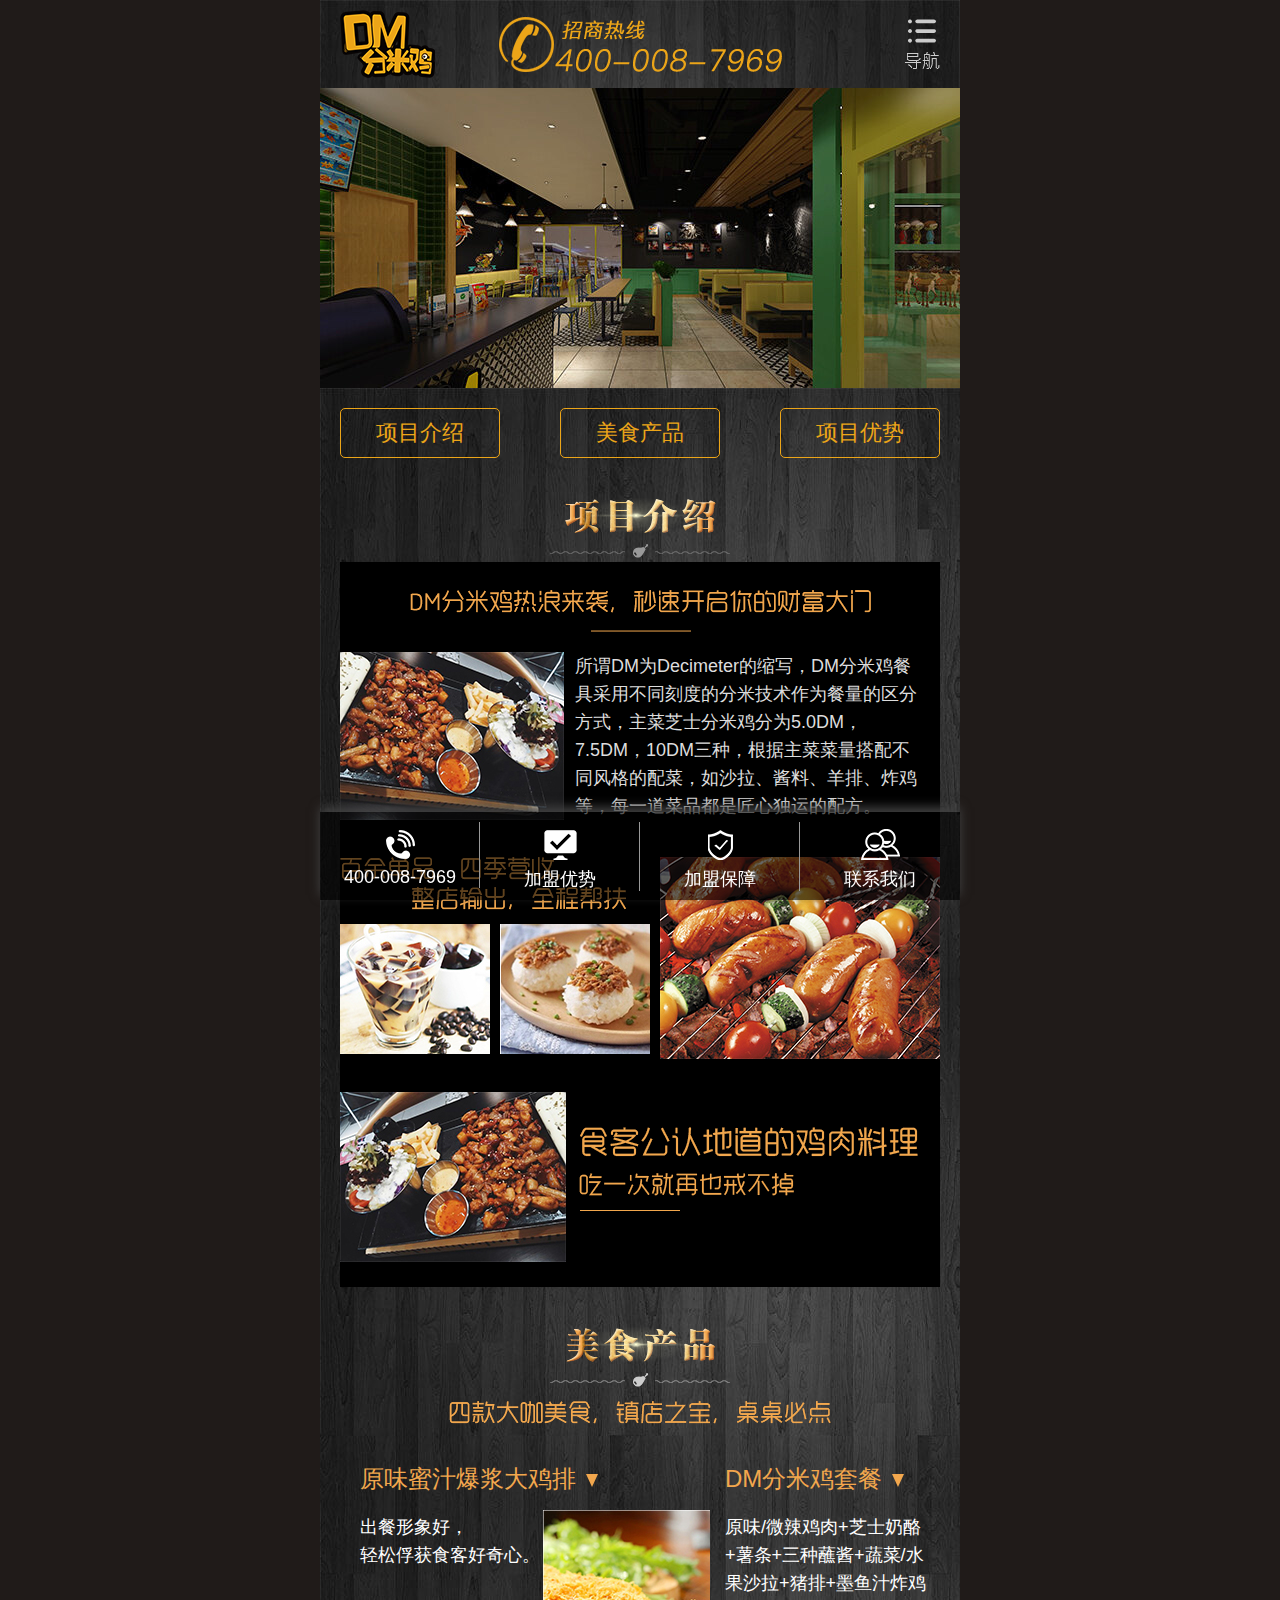
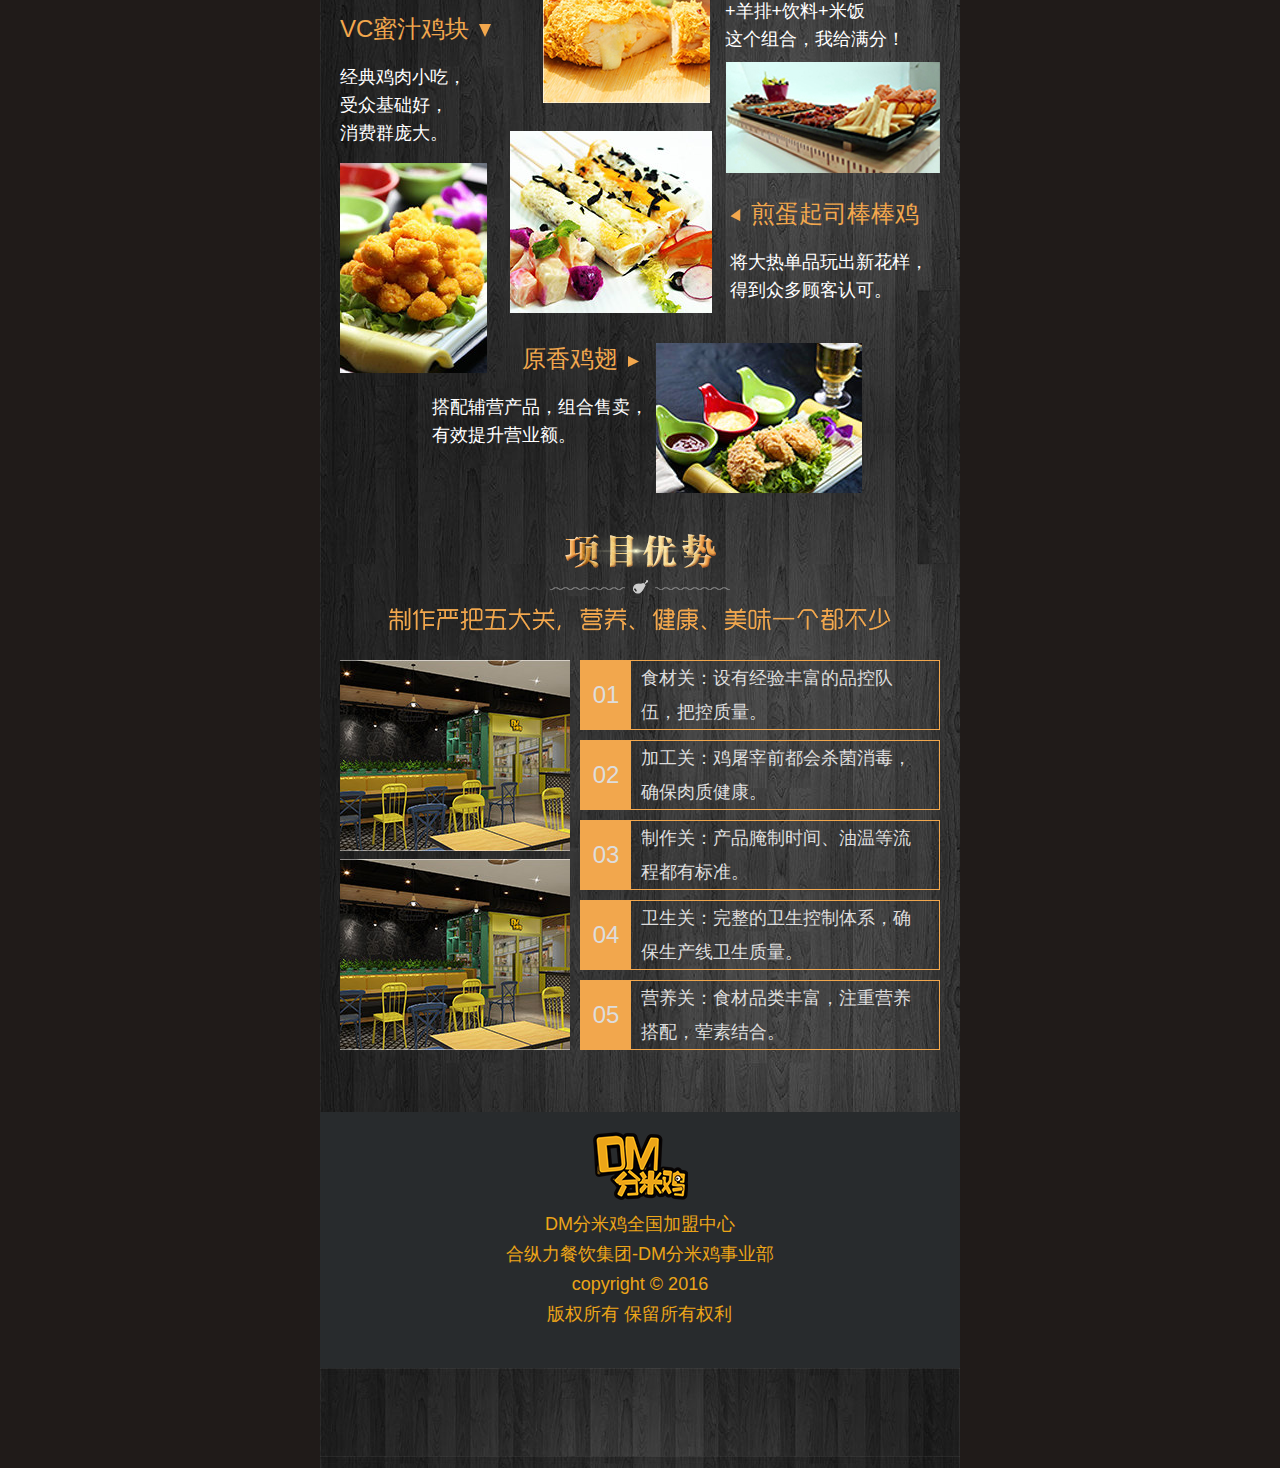
<file: xiangmujieshao.html>
<!DOCTYPE html>
<html>
	<head>
		<meta name="" charset="utf-8" content=""/>
		<title>DM分米鸡-项目介绍</title>
		<link rel="stylesheet" href="css/base.css" />
		<link rel="stylesheet" href="css/public.css" />
		<link rel="stylesheet" href="css/style2.css" />
		<script src="js/jquery-1.9.1.min.js"></script>
		<script src="js/viewport.js"></script>
	</head>
	<body>
		<div class="wrap">
			<div id="header" class="cf">
				<div class="logo"><img src="img/logo.png" alt="" /></div>
				<div class="top">
					<img class="fr" src="img/head.png" alt="" />
					<div class="bar_bg"></div>
					<div class="bar">
						<a class="bar1" href="index.html">首页</a><a class="bar2" href="qiyejianjie.html">企业简介</a><a class="bar3" href="xiangmujieshao.html">项目介绍</a><a class="bar4" href="jiamengyoushi.html">加盟优势</a><a class="bar5" href="jiamengzhengce.html">加盟政策</a><a class="bar6" href="fuchibaozhang.html">扶持保障</a><a class="bar7" href="zaixianliuyan.html">在线留言</a>
					</div>
				</div>
				<div class="tel"><img src="img/tel.png" alt="" /></div>
			</div>
		</div><!--header END-->
		<div id="main">
			<div class="banner3"></div>
			<div class="content">
				<div class="menu">
					<a href="xiangmujieshao.html#intro">项目介绍</a>
					<a href="xiangmujieshao.html#food">美食产品</a>
					<a href="xiangmujieshao.html#advantage" style="margin-right: 0;">项目优势</a>
				</div>
				<div class="intro" id="intro">
					<div class="tit"><img src="img/img/tit1.png" alt="" /></div>
					<div class="intro_con">
						<h1><img src="img/img/1-1.png" alt="" /></h1>
						<dl>
							<dt><img src="img/img/1-2.jpg" alt="" /></dt>
							<dd>所谓DM为Decimeter的缩写，DM分米鸡餐具采用不同刻度的分米技术作为餐量的区分方式，主菜芝士分米鸡分为5.0DM，7.5DM，10DM三种，根据主菜菜量搭配不同风格的配菜，如沙拉、酱料、羊排、炸鸡等，每一道菜品都是匠心独运的配方。</dd>
						</dl>
						<div class="intro2">
							<div class="introL fl">
								<img src="img/img/1-3.png" alt="" />
								<ul>
									<li><img src="img/img/1-4.jpg" alt="" /></li>
									<li><img src="img/img/1-5.jpg" alt="" /></li>
								</ul>
							</div>
							<div class="introR fr">
								<img src="img/img/1-6.jpg"/>
							</div>
						</div>
						<div class="intro3">
							<img src="img/img/1-7.jpg" alt="" style="margin-right: 13px;float: left;"/>
							<img src="img/img/1-8.png" alt="" style="float: left;margin-top: 35px;"/>
						</div>
					</div>
					
				</div>
				<div class="food" id="food">
					<div class="tit"><img src="img/img/tit2.png" alt="" /></div>
					<h1><img src="img/img/1-9.png" alt="" /></h1>
					<div class="foodList">
						<div class="foodList1">
							<h2><span>原味蜜汁爆浆大鸡排</span><img src="img/img/jt1.png" alt="" style="margin-left: 10px;"/></h2>
							<p>出餐形象好，<br />轻松俘获食客好奇心。</p>
							<img src="img/img/1-11.jpg" alt="" />
						</div>
						<div class="foodList2">
							<h2><span>DM分米鸡套餐</span><img src="img/img/jt1.png" alt="" style="margin-left: 10px;"/></h2>
							<p>原味/微辣鸡肉+芝士奶酪<br />+薯条+三种蘸酱+蔬菜/水<br />果沙拉+猪排+墨鱼汁炸鸡<br />+羊排+饮料+米饭<br />这个组合，我给满分！</p>
							<img src="img/img/1-12.jpg" alt="" />
						</div>
						<div class="foodList3">
							<h2><span>VC蜜汁鸡块</span><img src="img/img/jt1.png" alt="" style="margin-left: 10px;"/></h2>
							<p>经典鸡肉小吃，<br />受众基础好，<br />消费群庞大。</p>
							<img src="img/img/1-13.jpg" alt="" />
						</div>
						<div class="foodList4">
							<h2><img src="img/img/jt2.png" alt="" style="margin-right: 10px;"/><span>煎蛋起司棒棒鸡</span></h2>
							<p>将大热单品玩出新花样，<br />得到众多顾客认可。</p>
							<img src="img/img/1-14.jpg" alt="" />
						</div>
						<div class="foodList5">
							<h2><span>原香鸡翅</span><img src="img/img/jt3.png" alt="" style="margin-left: 10px;"/></h2>
							<p>搭配辅营产品，组合售卖，<br />有效提升营业额。</p>
							<img src="img/img/1-15.jpg" alt="" />
						</div>
					</div>
				</div>
				<div class="advantage" id="advantage">
					<div class="tit"><img src="img/img/tit3.png" alt="" /></div>
					<h1><img src="img/img/1-16.png"/></h1>
					<div class="advCon">
						<div class="advL fl">
							<img src="img/img/1-17.jpg" alt="" />
							<img src="img/img/1-18.jpg" alt="" />
						</div>
						<ul class="advR fr">
							<li>
		                		<div class="number">01</div>
		                    	<div class="judge">食材关：设有经验丰富的品控队伍，把控质量。</div>
		                	</li>
		                	<li>
		                		<div class="number">02</div>
		                    	<div class="judge">加工关：鸡屠宰前都会杀菌消毒，确保肉质健康。</div>
		                	</li>
		                	<li>
		                		<div class="number">03</div>
		                    	<div class="judge">制作关：产品腌制时间、油温等流程都有标准。</div>
		                	</li>
		                	<li>
		                		<div class="number">04</div>
		                    	<div class="judge">卫生关：完整的卫生控制体系，确保生产线卫生质量。</div>
		                	</li>
		                	<li>
		                		<div class="number">05</div>
		                    	<div class="judge">营养关：食材品类丰富，注重营养搭配，荤素结合。</div>
		                	</li>
						</ul>
					</div>
				</div>
				
			</div>
		</div>
		<!--footer 开始-->
		<div id="footer">
			<p><img src="img/logo2.png" alt="" /></p>
			<p>DM分米鸡全国加盟中心<br>合纵力餐饮集团-DM分米鸡事业部<br>copyright © 2016<br>版权所有 保留所有权利</p>
		</div>
		<div id="bg2"></div>
		<div id="bot">
			<a href="javascript:;"><span class="bo1"></span><p>400-008-7969</p></a>
			<a href="javascript:;"><span class="bo2"></span><p>加盟优势</p></a>
			<a href="javascript:;"><span class="bo3"></span><p>加盟保障</p></a>
			<a href="javascript:;"><span class="bo4"></span><p>联系我们</p></a>
		</div>
		<!--footer END-->
	</body>
	<script src="js/index.js"></script>
	<script type="text/javascript">
		
	</script>
</html>
</file>
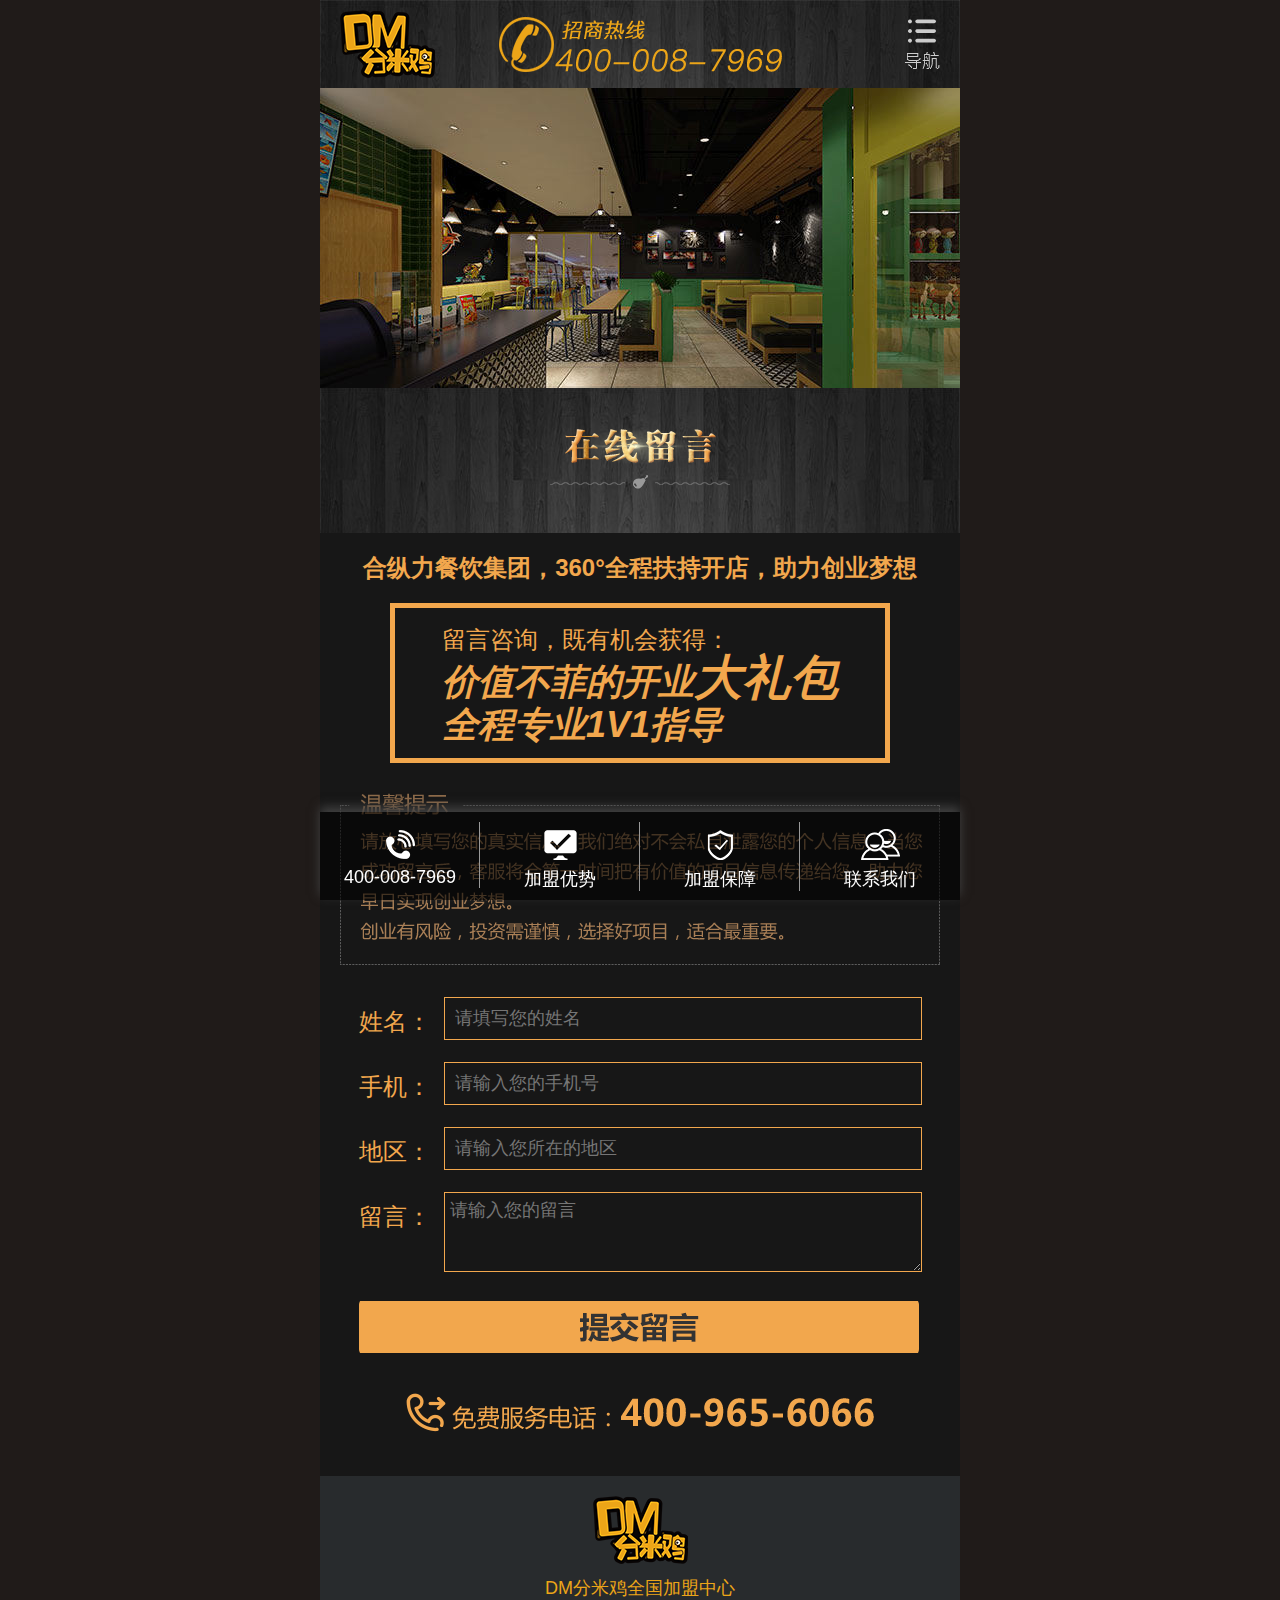
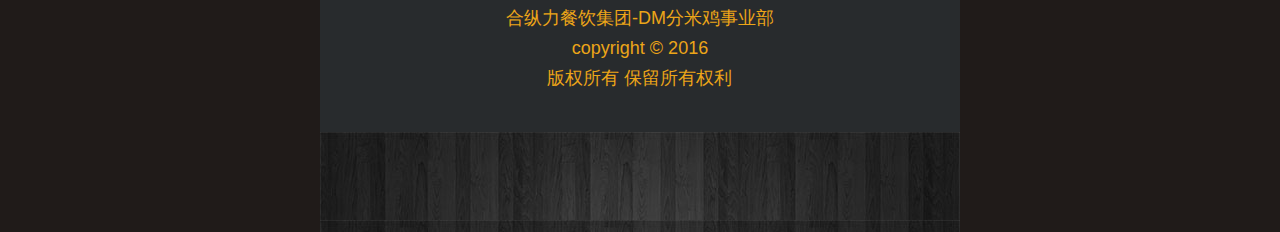
<file: zaixianliuyan.html>
<!DOCTYPE html>
<html>
	<head>
		<meta name="" charset="utf-8" content=""/>
		<title>DM分米鸡</title>
		<link rel="stylesheet" href="css/base.css" />
		<link rel="stylesheet" href="css/public.css" />
		<link rel="stylesheet" href="css/style.css" />
		<script src="js/viewport.js"></script>
	</head>
	<body>
		<div class="wrap">
			<div id="header" class="cf">
				<div class="logo"><img src="img/logo.png" alt="" /></div>
				<div class="top">
					<img class="fr" src="img/head.png" alt="" />
					<div class="bar_bg"></div>
					<div class="bar">
						<a class="bar1" href="index.html">首页</a><a class="bar2" href="qiyejianjie.html">企业简介</a><a class="bar3" href="xiangmujieshao.html">项目介绍</a><a class="bar4" href="jiamengyoushi.html">加盟优势</a><a class="bar5" href="jiamengzhengce.html">加盟政策</a><a class="bar6" href="fuchibaozhang.html">扶持保障</a><a class="bar7" href="zaixianliuyan.html">在线留言</a>
					</div>
				</div>
				<div class="tel"><img src="img/tel.png" alt="" /></div>
			</div>
		</div><!--header END-->
		<div id="main">
			<p><img class="gh-img" src="img/banner5.jpg"/></p>
			<div class="zhizi">
				<p class="tc" id="jianjie"><img src="img/ti10.png" alt="" /></p>
			</div>
			<div class="liuyan">
				<h3>合纵力餐饮集团，360°全程扶持开店，助力创业梦想</h3>
				<div class="zz">
					<h4>留言咨询，既有机会获得：</h4>
					<i>价值不菲的开业<span>大礼包</span><br>全程专业1V1指导</i>
				</div>
				<p class="tc"><img src="img/tt4.png" alt="" /></p>
				<form class="center" action="mysqls.php" onsubmit = "return checkUser();" method="post">
					<input type="hidden" value="1" name="sitetype">
					<input type="hidden" value="14" name="shopname">
					<input type="hidden" value="1" name="sex">
					<input type="hidden" value="1" name="huifang">
					<p><label for="">姓名：</label><input type="text" id="name" name="name" placeholder="请填写您的姓名" required oninvalid="setCustomValidity('必须填写！');" oninput="setCustomValidity('');"></p>
					<p><label for="">手机：</label><input type="text" id="telb" name="tel" placeholder="请输入您的手机号" required="required"></p>
					<p><label for="">地区：</label><input type="text" name="address" id="address" placeholder="请输入您所在的地区"></p>
					<p style="height: auto;"><label for="">留言：</label><textarea name="msg" id="msg" placeholder="请输入您的留言" cols="30" rows="10"></textarea></p>
                    <input type="submit" value="">
                </form>
                <p class="tc"><img src="img/tel0.png" alt="" /></p>
			</div>
		</div>
		
		<!--footer 开始-->
		<div id="footer">
			<p><img src="img/logo2.png" alt="" /></p>
			<p>DM分米鸡全国加盟中心<br>合纵力餐饮集团-DM分米鸡事业部<br>copyright © 2016<br>版权所有 保留所有权利</p>
		</div>
		<div id="bg2"></div>
		<div id="bot">
			<a href="javascript:;"><span class="bo1"></span><p>400-008-7969</p></a>
			<a href="javascript:;"><span class="bo2"></span><p>加盟优势</p></a>
			<a href="javascript:;"><span class="bo3"></span><p>加盟保障</p></a>
			<a href="javascript:;"><span class="bo4"></span><p>联系我们</p></a>
		</div>
		<!--footer END-->
	</body>
	<script src="js/jquery-1.9.1.min.js"></script>
	<script src="js/index.js"></script>
	</body>
</html>
</file>
<file: css/base.css>
body, div, dl, dt, dd, ul, ol, li, h1, h2, h3, h4, h5, h6, pre, code, form, fieldset, legend, input, textarea, p, blockquote, th, td { margin: 0; padding: 0; }
table { border-collapse: collapse; border-spacing: 0; }
fieldset, img { border: 0; }
address, caption, cite, code, dfn, em, strong, th, var { font-style: normal; font-weight: normal; }
ol,ul { list-style: none; }
caption, th { text-align: left; }
h1, h2, h3, h4, h5, h6 { font-size: 100%; font-weight: normal; }
q:before, q:after { content: ''; }
abbr, acronym { border: 0; font-variant: normal; }
sup { vertical-align: text-top; }
sub { vertical-align: text-bottom; }
input, textarea, select { font-family: inherit; font-size: inherit; font-weight: inherit; }
input, textarea, select { *font-size:100%;
}
legend { color: #000; }
article, aside, details, figcaption, figure, footer, header, hgroup, nav, section, summary { display: block; }
audio, canvas, video { display: inline-block; *display: inline;
    *zoom: 1;
}
audio:not([controls]) { display: none; height: 0; }
[hidden] {
    display: none;
}
/*=========================================*/
/*Text Color*/
/*=========================================*/
.cwhite { color: #fff; }
.cblack { color: #000; }
.c1 { color: #111; }
.c2 { color: #222; }
.c3 { color: #333; }
.c4 { color: #444; }
.c5 { color: #555; }
.c6 { color: #666; }
.cc { color: #ccc; }
.c6 { color: #666; }
.c7 { color: #777; }
.c8 { color: #888; }
.c9 { color: #999; }
/*=========================================*/
/*Border Style*/
/*=========================================*/
.bln { border-left: none; }
.brn { border-right: none; }
.btn { border-top: none; }
.bbn { border-bottom: none; }
.b1s { border: 1px solid #ddd; }
.b1d { border: 1px dotted #ddd; }
.bl1s { border-left: 1px solid #ddd; }
.br1s { border-right: 1px solid #ddd; }
.bt1s { border-top: 1px solid #ddd; }
.bb1s { border-bottom: 1px solid #ddd; }
.bl1d { border-left: 1px dotted #ddd; }
.br1d { border-right: 1px dotted #ddd; }
.bt1d { border-top: 1px dotted #ddd; }
.bb1d { border-bottom: 1px dotted #ddd; }
/*=========================================*/
/*Background Color*/
/*=========================================*/
.bc01 { background-color: #fff; overflow: hidden; zoom: 1; }
/*=========================================*/
/*Text*/
/*=========================================*/
.f11 { font-size: 11px; }
.f12 { font-size: 12px; }
.f13 { font-size: 13px; }
.f14 { font-size: 14px; }
.f15 { font-size: 15px; }
.f16 { font-size: 16px; }
.f17 { font-size: 17px; }
.f18 { font-size: 18px; }
.f19 { font-size: 19px; }
.f20 { font-size: 20px; }
.f21 { font-size: 21px; }
.f22 { font-size: 22px; }
.f23 { font-size: 23px; }
.f24 { font-size: 24px; }
.f25 { font-size: 25px; }
.f26 { font-size: 26px; }
.f27 { font-size: 27px; }
.f28 { font-size: 28px; }
.f29 { font-size: 29px; }
.f30 { font-size: 30px; }
.f31 { font-size: 31px; }
.f32 { font-size: 32px; }
.f33 { font-size: 33px; }
.f34 { font-size: 34px; }
.f35 { font-size: 35px; }
.f36 { font-size: 36px; }
.f37 { font-size: 37px; }
.f38 { font-size: 38px; }
.f39 { font-size: 39px; }
.f40 { font-size: 40px; }
.fb { font-weight: bold }
.fi { font-style: italic; }
.fn { font-weight: normal; }
.fyh { font-family: "Microsoft YaHei", "微软雅黑"; }
.fs { font-family: "simsun", "宋体"; }
.t2 { text-indent: 2em; }
.lh18 { line-height: 18px; }
.lh19 { line-height: 19px; }
.lh20 { line-height: 20px; }
.lh21 { line-height: 21px; }
.lh22 { line-height: 22px; }
.lh23 { line-height: 23px; }
.lh24 { line-height: 24px; }
.lh25 { line-height: 25px; }
.lh26 { line-height: 26px; }
.lh27 { line-height: 27px; }
.lh28 { line-height: 28px; }
.lh29 { line-height: 29px; }
.lh30 { line-height: 30px; }
.lh31 { line-height: 31px; }
.lh32 { line-height: 32px; }
.lh33 { line-height: 33px; }
.lh34 { line-height: 34px; }
.lh35 { line-height: 35px; }
.lh36 { line-height: 36px; }
.lh37 { line-height: 37px; }
.lh38 { line-height: 38px; }
.lh39 { line-height: 39px; }
.lh40 { line-height: 40px; }
.lh150 { line-height: 150%; }
.lh180 { line-height: 180%; }
.lh200 { line-height: 200%; }
.tdlt { text-decoration: line-through; }
.tdu { text-decoration: underline }
.tdn { text-decoration: none; }
/*=========================================*/
/*Position and Attribute */
/*=========================================*/
.tl { text-align: left; }
.tc { text-align: center; }
.tr { text-align: right; }
.fl { float: left; display: inline; }
.fr { float: right; display: inline; }
.cb { clear: both; }
.cl { clear: left; }
.cr { clear: rigth; }
.clearfloat { height: 0; font-size: 0px; clear: both; line-height: 0; }
.cf:before, .cf:after { content: "."; display: block; height: 0; visibility: hidden; }
.cf:after { clear: both; }
.cf { zoom: 1; }
.vm { verticle-align: middle; }
.pr { position: relative; }
.pa { position: absolute; }
.abs-right { position: absolute; right: 0 }
.zoom { zoom: 1; }
.hidden { visiility: hidden; }
.none { display: none; }
.block { display: block; }
.ohz { overflow: hidden; zoom: 1; }
/*=========================================*/
/*With and Height */
/*=========================================*/
.w { width: 100% }
.h { height: 100% }
.w10 { width: 10px; }
.w20 { width: 20px; }
.w30 { width: 30px; }
.w40 { width: 40px; }
.w50 { width: 50px; }
.w60 { width: 60px; }
.w70 { width: 70px; }
.w80 { width: 80px; }
.w90 { width: 90px; }
.w100 { width: 100px; }
.w200 { width: 200px; }
.w300 { width: 300px; }
.w400 { width: 400px; }
.w500 { width: 500px; }
.w600 { width: 600px; }
.w700 { width: 700px; }
.w800 { width: 800px; }
.w900 { width: 900px; }
.h10 { height: 10px; }
.h20 { height: 20px; }
.h25 { height: 25px; }
.h30 { height: 30px; }
.h35 { height: 35px; }
.h40 { height: 40px; }
.h45 { height: 45px; }
.h50 { height: 50px; }
.h60 { height: 60px; }
.h70 { height: 70px; }
.h80 { height: 80px; }
.h90 { height: 90px; }
.h100 { height: 100px; }
.h200 { height: 200px; }
.h300 { height: 300px; }
.h400 { height: 400px; }
.h500 { height: 500px; }
/*=========================================*/
/*Margin and Padding */
/*=========================================*/
.mauto { margin: 0 auto; }
.m5 { margin: 5px; }
.m10 { margin: 10px; }
.m15 { margin: 15px; }
.m20 { margin: 20px; }
.m25 { margin: 25px; }
.m30 { margin: 30px; }
.m35 { margin: 35px; }
.m40 { margin: 40px; }
.m45 { margin: 45px; }
.m50 { margin: 50px; }
.mt5 { margin-top: 5px; }
.mt10 { margin-top: 10px; }
.mt15 { margin-top: 15px; }
.mt20 { margin-top: 20px; }
.mt25 { margin-top: 25px; }
.mt30 { margin-top: 30px; }
.mt35 { margin-top: 35px; }
.mt40 { margin-top: 40px; }
.mt45 { margin-top: 45px; }
.mt50 { margin-top: 50px; }
.mt55 { margin-top: 55px; }
.mt60 { margin-top: 60px; }
.mt65 { margin-top: 65px; }
.mt70 { margin-top: 70px; }
.mt75 { margin-top: 75px; }
.mt80 { margin-top: 80px; }
.mt85 { margin-top: 85px; }
.mt90 { margin-top: 90px; }
.mt95 { margin-top: 95px; }
.mt100 { margin-top: 100px; }
.mt110 { margin-top: 110px; }
.mt120 { margin-top: 120px; }
.mt130 { margin-top: 130px; }
.mt140 { margin-top: 140px; }
.mt150 { margin-top: 150px; }
.mb5 { margin-bottom: 5px; }
.mb10 { margin-bottom: 10px; }
.mb15 { margin-bottom: 15px; }
.mb20 { margin-bottom: 20px; }
.mb25 { margin-bottom: 25px; }
.mb30 { margin-bottom: 30px; }
.mb35 { margin-bottom: 35px; }
.mb40 { margin-bottom: 40px; }
.mb45 { margin-bottom: 45px; }
.mb50 { margin-bottom: 50px; }
.mb55 { margin-bottom: 55px; }
.mb60 { margin-bottom: 60px; }
.mb65 { margin-bottom: 65px; }
.mb70 { margin-bottom: 70px; }
.mb75 { margin-bottom: 75px; }
.mb80 { margin-bottom: 80px; }
.mb85 { margin-bottom: 85px; }
.mb90 { margin-bottom: 90px; }
.mb95 { margin-bottom: 95px; }
.mb100 { margin-bottom: 100px; }
.mb110 { margin-bottom: 110px; }
.mb120 { margin-bottom: 120px; }
.mb130 { margin-bottom: 130px; }
.mb140 { margin-bottom: 140px; }
.mb150 { margin-bottom: 150px; }
.ml5 { margin-left: 5px; }
.ml10 { margin-left: 10px; }
.ml15 { margin-left: 15px; }
.ml20 { margin-left: 20px; }
.ml25 { margin-left: 25px; }
.ml30 { margin-left: 30px; }
.ml35 { margin-left: 35px; }
.ml40 { margin-left: 40px; }
.ml45 { margin-left: 45px; }
.ml50 { margin-left: 50px; }
.ml55 { margin-left: 55px; }
.ml60 { margin-left: 60px; }
.ml65 { margin-left: 65px; }
.ml70 { margin-left: 70px; }
.ml75 { margin-left: 75px; }
.ml80 { margin-left: 80px; }
.ml85 { margin-left: 85px; }
.ml90 { margin-left: 90px; }
.ml95 { margin-left: 95px; }
.ml100 { margin-left: 100px; }
.ml110 { margin-left: 110px; }
.ml120 { margin-left: 120px; }
.ml130 { margin-left: 130px; }
.ml140 { margin-left: 140px; }
.ml150 { margin-left: 150px; }
.mr5 { margin-right: 5px; }
.mr10 { margin-right: 10px; }
.mr15 { margin-right: 15px; }
.mr20 { margin-right: 20px; }
.mr25 { margin-right: 25px; }
.mr30 { margin-right: 30px; }
.mr35 { margin-right: 35px; }
.mr40 { margin-right: 40px; }
.mr45 { margin-right: 45px; }
.mr50 { margin-right: 50px; }
.mr55 { margin-right: 55px; }
.mr60 { margin-right: 60px; }
.mr65 { margin-right: 65px; }
.mr70 { margin-right: 70px; }
.mr75 { margin-right: 75px; }
.mr80 { margin-right: 80px; }
.mr85 { margin-right: 85px; }
.mr90 { margin-right: 90px; }
.mr95 { margin-right: 95px; }
.mr100 { margin-right: 100px; }
.mr110 { margin-right: 110px; }
.mr120 { margin-right: 120px; }
.mr130 { margin-right: 130px; }
.mr140 { margin-right: 140px; }
.mr150 { margin-right: 150px; }
.p5 { padding: 5px; }
.p10 { padding: 10px; }
.p15 { padding: 15px; }
.p20 { padding: 20px; }
.p25 { padding: 25px; }
.p30 { padding: 30px; }
.p35 { padding: 35px; }
.p40 { padding: 40px; }
.p45 { padding: 45px; }
.p50 { padding: 50px; }
.p55 { padding: 55px; }
.p60 { padding: 60px; }
.p65 { padding: 65px; }
.p70 { padding: 70px; }
.p75 { padding: 75px; }
.p80 { padding: 80px; }
.p85 { padding: 85px; }
.p90 { padding: 90px; }
.p95 { padding: 95px; }
.p100 { padding: 100px; }
.p110 { padding: 110px; }
.p120 { padding: 120px; }
.p130 { padding: 130px; }
.p140 { padding: 140px; }
.p150 { padding: 150px; }
.pt5 { padding-top: 5px; }
.pt10 { padding-top: 10px; }
.pt15 { padding-top: 15px; }
.pt20 { padding-top: 20px; }
.pt25 { padding-top: 25px; }
.pt30 { padding-top: 30px; }
.pt35 { padding-top: 35px; }
.pt40 { padding-top: 40px; }
.pt45 { padding-top: 45px; }
.pt50 { padding-top: 50px; }
.pt55 { padding-top: 55px; }
.pt60 { padding-top: 60px; }
.pt65 { padding-top: 65px; }
.pt70 { padding-top: 70px; }
.pt75 { padding-top: 75px; }
.pt80 { padding-top: 80px; }
.pt90 { padding-top: 90px; }
.pt95 { padding-top: 95px; }
.pt100 { padding-top: 100px; }
.pt110 { padding-top: 110px; }
.pt120 { padding-top: 120px; }
.pt130 { padding-top: 130px; }
.pt140 { padding-top: 140px; }
.pt150 { padding-top: 150px; }
.pb5 { padding-bottom: 5px; }
.pb10 { padding-bottom: 10px; }
.pb15 { padding-bottom: 15px; }
.pb20 { padding-bottom: 20px; }
.pb25 { padding-bottom: 25px; }
.pb30 { padding-bottom: 30px; }
.pb35 { padding-bottom: 35px; }
.pb40 { padding-bottom: 40px; }
.pb45 { padding-bottom: 45px; }
.pb50 { padding-bottom: 50px; }
.pb55 { padding-bottom: 55px; }
.pb60 { padding-bottom: 60px; }
.pb65 { padding-bottom: 65px; }
.pb70 { padding-bottom: 70px; }
.pb75 { padding-bottom: 75px; }
.pb80 { padding-bottom: 80px; }
.pb85 { padding-bottom: 85px; }
.pb90 { padding-bottom: 90px; }
.pb95 { padding-bottom: 95px; }
.pb100 { padding-bottom: 100px; }
.pb110 { padding-bottom: 110px; }
.pb120 { padding-bottom: 120px; }
.pb130 { padding-bottom: 130px; }
.pb140 { padding-bottom: 140px; }
.pb150 { padding-bottom: 150px; }
.pl5 { padding-left: 5px; }
.pl10 { padding-left: 10px; }
.pl15 { padding-left: 15px; }
.pl20 { padding-left: 20px; }
.pl25 { padding-left: 25px; }
.pl30 { padding-left: 30px; }
.pl35 { padding-left: 35px; }
.pl40 { padding-left: 40px; }
.pl45 { padding-left: 45px; }
.pl50 { padding-left: 50px; }
.pl55 { padding-left: 55px; }
.pl60 { padding-left: 60px; }
.pl65 { padding-left: 65px; }
.pl70 { padding-left: 70px; }
.pl75 { padding-left: 75px; }
.pl80 { padding-left: 80px; }
.pl85 { padding-left: 85px; }
.pl90 { padding-left: 90px; }
.pl95 { padding-left: 95px; }
.pl100 { padding-left: 100px; }
.pl110 { padding-left: 110px; }
.pl120 { padding-left: 120px; }
.pl130 { padding-left: 130px; }
.pl140 { padding-left: 140px; }
.pl150 { padding-left: 150px; }
.pr5 { padding-right: 5px; }
.pr10 { padding-right: 10px; }
.pr15 { padding-right: 15px; }
.pr20 { padding-right: 20px; }
.pr25 { padding-right: 25px; }
.pr30 { padding-right: 30px; }
.pr35 { padding-right: 35px; }
.pr40 { padding-right: 40px; }
.pr45 { padding-right: 45px; }
.pr50 { padding-right: 50px; }
.pr55 { padding-right: 55px; }
.pr60 { padding-right: 60px; }
.pr65 { padding-right: 65px; }
.pr70 { padding-right: 70px; }
.pr75 { padding-right: 75px; }
.pr80 { padding-right: 80px; }
.pr85 { padding-right: 85px; }
.pr90 { padding-right: 90px; }
.pr95 { padding-right: 95px; }
.pr100 { padding-right: 100px; }
.pr110 { padding-right: 110px; }
.pr120 { padding-right: 120px; }
.pr130 { padding-right: 130px; }
.pr140 { padding-right: 140px; }
.pr150 { padding-right: 150px; }
/*=========================================*/
/*Firefox Scrollbars */
/*=========================================*/
/*html { overflow: -moz-scrollbars-vertical; }*/
/*=========================================*/
/*Paragraph*/
/*=========================================*/
.cnp { text-align: justify; text-justify: inter-ideograph; }
.enp { text-align: justify; text-justify: newspaper }
/*=========================================*/
/*My CustomNav*/
/*=========================================*/
.customNav { position: absolute; top: 0; left: 0; z-index: 9999999999; width: 220px; }
.customNav li { float: left; margin: 1px; }
.customNav a { display: block; width: 60px; line-height: 20px; text-align: left; background-color: #eaebec; margin-top: 1px; filter: alpha(opacity=50); -moz-opacity: 0.5; opacity: 0.5; font-family: arial; overflow: hidden; font-size: 12px; text-decoration: none; text-align: center; border: 1px solid #ccc; }
.customNav a:hover { color: #fff; text-decoration: underline; background-color: #333; border: 1px solid #000; }
</file>
<file: css/public.css>
body{font-family: "FZLanTingHei-L-GBK", "Helvetica Neue", "微软雅黑", "黑体", Helvetica, STHeiTi, sans-serif;width:640px;background: #201b19;margin:0 auto;}
*{box-sizing: border-box;}
a{text-decoration: none;}
.wrap{width:640px;margin:0 auto;  }
.gh-img{width:100%;display: block;}
#header{width:640px;height:88px;padding-left: 20px;padding-right: 20px;background: url(../img/top_bg.jpg) top center;position: fixed;top:0;left:50%;margin-left: -320px;z-index: 222;}
#header .logo{margin-top: 10px;float:left;}
#header .tel{margin:16.5px auto 0;width:283px;height:55px;}
#header .top{float:right;width:100px;height:100%;padding-top: 19px;position: relative;}
#header .top .bar_bg{ width:640px; height:100%;background:rgba(0,0,0,0.3); position:fixed; z-index:-5; top:88px; left:50%;margin-left: -320px;display: none;}
#header .top .bar{position: absolute;top:88px;background: url(../img/bg.jpg);right:-20px;padding-left: 8px;padding-right: 8px;display: none;}
#header .top .bar a{display: block; width:182px;height:58px;padding-left: 60px;border-bottom: 1px solid #cccccc;line-height: 58px;font-size: 18px;color:#dddddd;}
#header .top .bar a:nth-last-child(1){border-bottom: none;}
#header .top .bar .bar1{background: url(../img/bar1.png) no-repeat left center;}
#header .top .bar .bar2{background: url(../img/bar2.png) no-repeat left center;}
#header .top .bar .bar3{background: url(../img/bar3.png) no-repeat left center;}
#header .top .bar .bar4{background: url(../img/bar4.png) no-repeat left center;}
#header .top .bar .bar5{background: url(../img/bar5.png) no-repeat left center;}
#header .top .bar .bar6{background: url(../img/bar6.png) no-repeat left center;}
#header .top .bar .bar7{background: url(../img/bar7.png) no-repeat left center;}
#header .top .bar .bar1.active{background: url(../img/bar01.png) no-repeat left center;}
#header .top .bar .bar2.active{background: url(../img/bar02.png) no-repeat left center;}
#header .top .bar .bar3.active{background: url(../img/bar03.png) no-repeat left center;}
#header .top .bar .bar4.active{background: url(../img/bar04.png) no-repeat left center;}
#header .top .bar .bar5.active{background: url(../img/bar05.png) no-repeat left center;}
#header .top .bar .bar6.active{background: url(../img/bar06.png) no-repeat left center;}
#header .top .bar .bar7.active{background: url(../img/bar07.png) no-repeat left center;}
#main{padding-top: 88px;width:640px;}
#footer{width:640px;height:256px;background: #282b2d;padding-top: 20px;}
#footer p{text-align: center;color:#eca518;font-size: 18px;line-height: 30px;}
#bot{width:640px;height:88px;position: fixed;bottom:0;left:50%;margin-left: -320px;background: url(../img/bo.png);z-index: 222;box-shadow: 0px -5px 10px #424242;}
#bot a{display: inline-block;width:25%;float:left;margin-top: 10px;background: url(../img/line.png) no-repeat right center;color:#ffffff;font-size: 18px;text-align: center;}
#bot a:nth-last-child(1){background: none;}
#bot a span{display: block;margin: 0 auto;width:55px;height:45px;}
#bot a .bo1{background: url(../img/bo1.png) no-repeat top center;}
#bot a .bo2{background: url(../img/bo2.png) no-repeat top center;}
#bot a .bo3{background: url(../img/bo3.png) no-repeat top center;}
#bot a .bo4{background: url(../img/bo4.png) no-repeat top center;}
#bot a .bo1.active{background: url(../img/bo01.png) no-repeat top center;}
#bot a .bo2.active{background: url(../img/bo02.png) no-repeat top center;}
#bot a .bo3.active{background: url(../img/bo03.png) no-repeat top center;}
#bot a .bo4.active{background: url(../img/bo04.png) no-repeat top center;}
#bot a:hover{color:#f2a74d;}
#bg2{background: url(../img/top_bg.jpg);height:100px;}
</file>
<file: css/style2.css>
/*项目介绍*/
.banner3{background: url(../img/img/banner3.jpg) no-repeat center;width: 100%;height: 300px;}
.content{width: 100%;height: auto;background: url(../img/img/bg2.jpg);padding: 20px 20px 0;}
.menu{width: 100%;height: 50px;}
.menu a{width: 160px;height: 50px;float: left;border:1px solid #eca518;color:#eca518;border-radius: 5px;margin-right: 60px;display: block;font-size: 22px;text-align: center;line-height: 48px;}
.menu a:hover{background-color: #eac518;color:#000000;}
.intro{margin-top: 40px;}
.content .tit{width: 100%;text-align: center;}
.content h1{text-align: center;}
.intro_con{width:100%;background-color: #000;padding-top: 28px;}
.intro_con dl{margin-top: 16px;height: 170px;margin-bottom: 35px;}
.intro_con dt{width: 230px;float: left;}
.intro_con dd{width: 365px;float: right;padding-right: 20px;color:#dddddd;font-size: 18px;line-height: 28px;}
.intro2{width: 100%;height: 220px;}
.introL{width: 320px;}
.introL ul{margin-top: 10px;}
.introL li{float: left;margin-right: 10px;width: 150px;overflow: hidden;}
.intro3{width: 100%;height: 210px;padding-top: 15px;}

.food{padding-top: 40px;}
.food h1{margin: 10px auto 35px;}
.food .foodList{width: 100%;height: 640px;position: relative;margin-top: 30px;}
.food .foodList h2{font-size: 24px;color:#f2a74d;}
.food .foodList p{color:#ffffff;font-size: 18px;line-height: 28px;margin-top: 18px;}
.food .foodList1{width: 350px;height: 240px;position: absolute;left: 20px;top: 0;}
.food .foodList1>img{position: absolute;right: 0;bottom: 0;}
.food .foodList2{width: 215px;height: 310px;position: absolute;right: 0;top: 0;}
.food .foodList2>img{position: absolute;right: 0;bottom: 0;}
.food .foodList3{width: 155px;height: 360px;position: absolute;left: 0;top: 150px;}
.food .foodList3>img{position: absolute;left: 0;bottom: 0;}
.food .foodList4{width: 420px;height: 190px;position: absolute;left: 170px;top: 260px;padding-left: 220px;}
.food .foodList4>img{position: absolute;left: 0;bottom: 0;}
.food .foodList4 h2{padding-top: 75px;}
.food .foodList5{width: 430px;height: 150px;position: absolute;left: 92px;top: 480px;}
.food .foodList5>img{position: absolute;right: 0;bottom: 0;}
.food .foodList5 h2{padding-left: 90px;}

.advantage{margin-top: 30px;padding-bottom: 50px;}
.advantage h1{margin: 10px auto 25px;}
.advantage .advCon{width: 100%;height: 402px;}
.advantage .advL{width: 230px;}
.advantage .advL img{margin-bottom: 4px;}
.advantage .advR{width: 360px;}
.advantage .advR li{width: 100%;height: 70px;border:1px solid #f2a74d;margin-bottom: 10px;}
.advantage .advR li .number{ float:left; width:50px; height:100%; background:#f2a74d; text-align:center; font-size:24px; color:#dddddd; line-height:68px;}
.advantage .advR li .judge{ float:left; padding-left:10px;width: 285px;line-height: 34px;color:#dddddd;font-size: 18px;}

/*加盟优势*/
.banner4{background: url(../img/img/banner4.jpg) no-repeat center;width: 100%;height: 300px;}
.join{padding-top: 35px;}
.join ul{margin-top: 20px;height: 480px;}
.join li{width: 297px;height: 150px;background: url(../img/img/bg3.jpg);margin-bottom: 10px;color:#333333}
.join li .xiab1{width: 80px;height: 100%;margin-right: 15px;}
.join li .xinxi{width: 195px;}
.join li .xinxi h5{font-size: 24px;line-height: 60px;}
.join li .xinxi p{font-size: 18px;line-height: 24px;}
.join li:hover{background: url(../img/img/bg4.jpg);}
.join li.jm-l .xiab1{background: url(../img/img/icon1.png) no-repeat center;}
.join li.jm-2 .xiab1{background: url(../img/img/icon2.png) no-repeat center;}
.join li.jm-3 .xiab1{background: url(../img/img/icon3.png) no-repeat center;}
.join li.jm-4 .xiab1{background: url(../img/img/icon4.png) no-repeat center;}
.join li.jm-5 .xiab1{background: url(../img/img/icon5.png) no-repeat center;}
.join li.jm-6 .xiab1{background: url(../img/img/icon6.png) no-repeat center;}
.join li.jm-l:hover .xiab1{background: url(../img/img/icon1-1.png) no-repeat center;}
.join li.jm-2:hover .xiab1{background: url(../img/img/icon2-1.png) no-repeat center;}
.join li.jm-3:hover .xiab1{background: url(../img/img/icon3-1.png) no-repeat center;}
.join li.jm-4:hover .xiab1{background: url(../img/img/icon4-1.png) no-repeat center;}
.join li.jm-5:hover .xiab1{background: url(../img/img/icon5-1.png) no-repeat center;}
.join li.jm-6:hover .xiab1{background: url(../img/img/icon6-1.png) no-repeat center;}

.service{margin-top: 30px;}
.service ul{margin-top: 40px;height: 800px;}
.service li{width: 300px;height: 170px;margin-bottom: 30px;float: left;}
.service .serviceL{width: 150px;height: 150px;padding: 8px;border:1px solid #f2a74d;border-radius: 50%;overflow: hidden;}
.service .serviceR{width: 145px;}
.service .serviceR h2{color:#f2a74d;font-size: 24px;line-height: 44px;height: 44px;background: url(../img/img/bg5.png) no-repeat left bottom;}
.service .serviceR p{color:#dddddd;font-size: 18px;line-height: 30px;width: 135px;}

.style{margin-top: 40px;padding-bottom: 40px;}
.storyStyle{position: relative;width: 540px;margin: 0 auto;margin-top: 40px;}
.style .swiper-button-prev{background: url(../img/img/jt-1.png) no-repeat center;left: -30px;}
.style .swiper-button-next{background: url(../img/img/jt-2.png) no-repeat center;right:-30px;}
.style .swiper-wrapper li{width: 260px;overflow: hidden;list-style: none;}

/*加盟政策*/
.banner5{background: url(../img/img/banner5.jpg) no-repeat center;width: 100%;height: 300px;}
.policy{margin-top: 35px;}
.policy h3{margin-top: 10px;text-align: center;}
.policy>p{font-size: 20px;color:#d2d2d2;line-height: 24px;text-align: center;margin-bottom: 15px;height:100%;}
.jmkd_table{ text-align:center; width:600px; margin:0 auto; font-size:18px; color:#353535;margin-bottom: 20px;}
.jmkd_table table{ border-top:1px solid #000; border-left:1px solid #000;width: 100%;line-height: 26px;}
.jmkd_table table thead td{ background:#f2a74d; font-size:18px; color:#000;}
.jmkd_table table td{ border-bottom:1px solid #000; border-right:1px solid #000; background:#fff; padding:10px 0px;}
.jmkd_table .type{ background:#f2a74d; font-size:18px; color:#000;}

.condition{margin-top: 35px;}
.condition ul{width: 100%;}
.condition li{width: 100%;height: 32px;margin-bottom: 6px;border:1px solid #F2A74D;color:#dddddd;font-size: 18px;line-height: 32px;}
.condition li .number{ float:left; width:42px; height:100%; background:#f2a74d; text-align:center;}
.condition li .number img{margin-top: 4px;}
.condition li .judge{ float:left; padding-left:10px;width: 556px;}

.progess{margin-top: 30px;padding-bottom: 30px;}
.progessCon{width: 100%;background: url(../img/img/progess.png) no-repeat center;height: 331px;margin-top: 20px;}


/*扶持保障*/
.banner6{background: url(../img/img/banner6.jpg) no-repeat center;width: 100%;height: 300px;}
.baozhang{margin-top: 40px;}
.baozhang h1{margin: 10px auto 25px;}
.baozhang ul{width: 100%;}
.baozhang li{width: 100%;height: 120px;margin-bottom: 15px;border:1px solid #f2a74d;border-radius: 10px;padding: 0 20px;}
.baozhang li h2{line-height: 50px;font-size: 24px;color:#F2A74D;}
.baozhang li p{font-size: 18px;line-height: 30px;color:#F2A74D}

.fenxi{margin-top: 40px;}
.fenxi p{font-size: 18px;line-height: 28px;color:#ffffff;text-align: center;margin-bottom: 15px;}
.dm_bg{ width:600px; height:219px; background-color:#fff;font-size:18px;}
.dm_bg_top{ width:600px; height:38px; line-height:38px; text-align:center; background-color:#f2a74d; font-size:24px;}
.dm_bg_ri{ width:600px; height:30px; line-height:30px; text-align:center;  border-bottom:1px solid #000;border-top:1px solid #000;}
.dm_bg_ri_fen{ width:260px; float:left; height:30px; line-height:30px; text-align:center;border-left:1px #000 solid;}
.dm_bg_ri_fen:first-child{ border-left:none !important;width: 200px;}
.dm_bg_l{ width:461px; float:left; height:30px; border-bottom:1px #000 solid; line-height:30px; text-align:center;}
.dm_bg_l_fen{ width:100px; height:30px;text-align:center; float:left; border-right:1px solid #000;}
.dm_bg_l_fen2{width: 100.5px;}
.dm_bg_l_fen3{width: 160px;}
.dm_bg_r{ width:139px; height:147px; float:right; text-align:center; line-height:21px;padding: 52px 0;}

.dm_bg_bz{ width:1200px; float:left; margin-top:15px; text-align:center; font-size:14px; color:#999;}
.fenxi p.beizhu{color:#999999;font-size: 16px;line-height: 46px;}


/*.anli{background: url(../img/car.jpg);}*/
.anli .swiper-container{width:556px;height:702px;margin:0 auto;}
.anli .swiper-button-prev, .swiper-container-rtl .swiper-button-next{background-image: url(../img/left.png);left:112px;top:664px;}
.anli .swiper-button-next, .swiper-container-rtl .swiper-button-prev{background-image: url(../img/right.png);right:112px;top:664px;}
/*.zhengce,.zhizi{background: url(../img/bg2.jpg);}*/
/*.bao{background: url(../img/bg3.jpg);padding-bottom: 20px;}*/
</file>
<file: css/style.css>
.banner{width:100%;height:400px;}
.swiper-pagination-bullet-active{background: #f2a74d;}
.swiper-pagination-bullet{border:1px solid #f2a74d;}
.slidebar,.chanpin{background: url(../img/bg2.jpg);}
.slidebar a{width:33.333%;height:88px;border-left:1px solid #3f2015;border-bottom:1px solid #3f2015;display: inline-block;line-height: 88px;text-align: center;color:#d99615;font-size: 20px;color:#d99615;background:rgba(30,23,20,0.7);}
.item{background: url(../img/bg2.jpg);padding-left: 20px;padding-right: 20px;position: relative;}
.title{padding-top: 35px;padding-bottom: 20px;}
.item_img{padding-bottom: 100px;}
.item_img a img{display: block;}
.item_img a{display: inline-block;width:195px;height:152px;margin-right: 2px;margin-bottom: 2px;}
.item_img a:nth-child(3){margin-right: 0;}
.item_img a:nth-child(4){margin-left: 100px;}
.item ul{width:600px;margin:0 auto;position: absolute;bottom:-68px;left:20px;}
.item ul li{width:33.333%;background: #000000;height:150px;text-align: center;padding-top: 16px;float:left;}
.item ul li a{color:#f2a74d;}
.item ul li a h1{font-weight: bold;font-size: 24px;line-height: 36px;}
.item ul li a h2{font-size: 20px;line-height: 26px;margin-bottom: 10px;}
.item ul li a p{font-size: 18px;background: url(../img/item0.png) no-repeat center;height:44px;line-height: 44px;}
.item ul li a p.active,.item ul li a p:hover{background: url(../img/item00.png) no-repeat center;}
.item ul li:hover{background: #f2a74d;}
.item ul li a:hover{color:#000000;}

.tese{background: url(../img/bg3.jpg);padding:74px 0 22px 20px;}
.tese div a{margin-right: 6px;margin-bottom: 10px;display: inline-block;}
.chanpin{padding-bottom: 40px;position: relative;}
.chanpin .swiper-container{width:527px;height:244px;}
.chanpin .swiper-button-prev, .swiper-container-rtl .swiper-button-next{background-image: url(../img/left.png);left:16px;top:280px;}
.chanpin .swiper-button-next, .swiper-container-rtl .swiper-button-prev{background-image: url(../img/right.png);right:16px;top:280px;}

.car{background: url(../img/car.jpg);}
.car .swiper-container{width:520px;height:395px;margin:0 auto;}
.car .swiper-button-prev, .swiper-container-rtl .swiper-button-next{background-image: url(../img/left.png);left:112px;top:358px;}
.car .swiper-button-next, .swiper-container-rtl .swiper-button-prev{background-image: url(../img/right.png);right:112px;top:358px;}
.zhengce,.zhizi{background: url(../img/bg2.jpg);}
.bao{background: url(../img/bg3.jpg);padding-bottom: 20px;}

.zhizi{padding:40px 20px;}
.zhizi .teb1 span{width:160px;height:50px;text-align: center;line-height: 50px;display: inline-block;color:#f2a74d;font-size: 22px;border:1px solid #f2a74d;border-radius: 4px;margin-right: 58px;margin-bottom: 40px;}
.zhizi .teb1 span a{color:#f2a74d;}
.zhizi .teb1 span:nth-last-child(1){margin-right: 0;}
.zhizi .teb2 span:nth-child(4n){margin-right: 0;}
.zhizi .teb1 span:hover,.zhizi .teb1 span.active{color:#000000;background: #f2a74d;}
.zhizi .teb1 span:hover a,.zhizi .teb1 span.active a{color:#000000;background: #f2a74d;}
.zhizi .teb2 span{width:140px;height:100px;display: inline-block;margin-bottom: 16px;margin-right: 8px;}
.zhizi .teb2 span img{display: block;transition: all .3s ease;}
.zhizi .teb2 span img:hover{transform: scale(1.05,1.05);}
.zhizi .teb2{display: none;}
.txt{color:#f2a74d;font-size: 18px;line-height: 30px;text-indent: 2em;height:100%;}

.fazhan{background: url(../img/bg4.jpg);}

.liuyan{background: #171717;padding-bottom: 40px;}
.liuyan h3{color:#f2a74d;font-size: 24px;font-weight: bold;text-align: center;line-height: 30px;padding-top: 20px;}
.liuyan .zz{width:500px;height:160px;border:5px solid #f2a74d;margin:20px auto 30px;padding-top: 16px;padding-left: 47px;}
.liuyan h4{color:#f2a74d;font-size: 24px;}
.liuyan i{color:#f2a74d;font-size: 36px;font-weight: bold;line-height: 43px;}
.liuyan i span{font-size: 48px;}

.center{padding-left: 38.5px;margin-top: 28px;}
.center>p{height: 50px;margin-bottom: 15px;}
.center label{width: 85px;line-height: 50px;font-size: 24px;color:#f2a74d; display: block;float: left;}
.center input[type*="text"]{width: 478px;height: 43px;padding-left: 10px;border: 1px solid #f2a74d;font-size: 18px;outline: none;color:#a97f56;background: #171717;}
.center textarea{width: 478px;height: 80px;padding: 5px;font-size: 18px;color:#a97f56;outline: none;background: #171717;border: 1px solid #f2a74d;}
.center input[type*="submit"]{background: url("../img/btn00.png") no-repeat center;width: 560px;height: 52px;padding: 0;border: none;cursor: pointer;margin-top: 10px;margin-bottom: 40px;}
.center input.name{width:170px;}
.center .yi span{width:50px;}
.btn{position: fixed;bottom:100px;right:0;}
</file>
